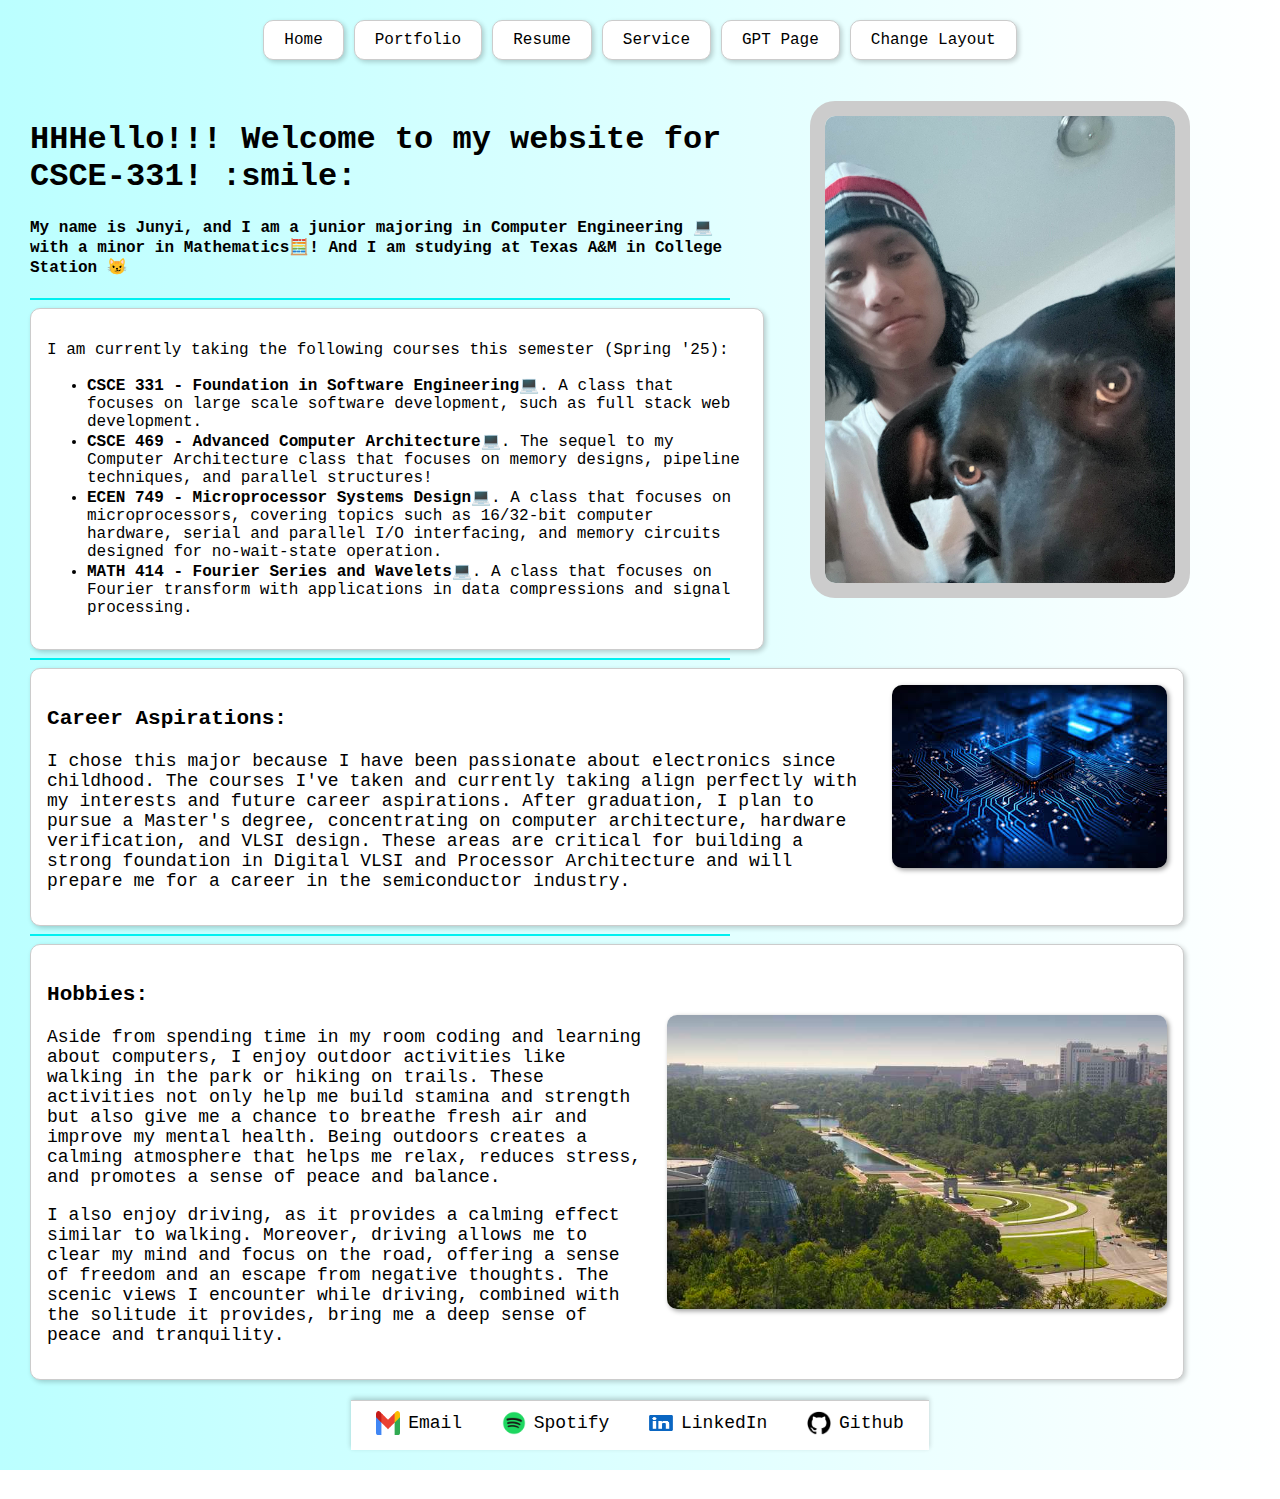
<file: index.html>
<!DOCTYPE html>
<html lang="en">
<head>
    <meta charset="UTF-8">
    <meta name="viewport" content="width=device-width, initial-scale=1.0">
    <title>Personal Website</title>
    <link rel="stylesheet" href="style1.css">
</head>
<body>
    <div class="container">
        <a href="index.html" class="button">Home</button>
        <a href="portfolio.html" class="button">Portfolio</a>
        <a href="qualifications.html" class="button">Resume</a>
        <a href="service.html" class="button">Service</a>
        <a href="genai.html" class="button">GPT Page</a>
        <a class="button">Change Layout</a>
    </div>
    <div class="content">
        <div class="description">
            <h1>HHHello!!! Welcome to my website for CSCE-331! :smile: </h1>
            <p><h4>
                My name is Junyi, and I am a junior majoring in Computer Engineering 💻 
                with a minor in Mathematics🧮! And I am studying at Texas A&M in College Station 😼
            </h4></p>
            <hr style="border: none; height: 2px; background-color: rgb(0, 240, 240);">
            <div class="class-box">
                <p>I am currently taking the following courses this semester (Spring '25): </p>
                <ul>
                    <li><b>CSCE 331 - Foundation in Software Engineering</b>💻.
                        A class that focuses on large scale software development, such as full stack web development.
                    </li>
                    <li><b>CSCE 469 - Advanced Computer Architecture</b>💻.
                        The sequel to my Computer Architecture class that focuses on memory designs, pipeline techniques, and parallel structures!
                    </li>
                    <li><b>ECEN 749 - Microprocessor Systems Design</b>💻.
                        A class that focuses on microprocessors, covering topics 
                        such as 16/32-bit computer hardware, serial and parallel I/O interfacing, and memory circuits designed for no-wait-state operation.
                    </li>
                    <li><b>MATH 414 - Fourier Series and Wavelets</b>💻.
                        A class that focuses on Fourier transform with applications in data compressions and signal processing.
                    </li>
                </ul>
            </div>
            <hr style="border: none; height: 2px; background-color: rgb(0, 240, 240);">
            <div class="text-box">
                <div class="text">
                    <h3>Career Aspirations: </h3>
                    <p>I chose this major because I have been passionate about electronics since childhood. The courses I've taken and currently taking
                        align perfectly with my interests and future career aspirations. 
                        After graduation, I plan to pursue a Master's degree, concentrating on computer architecture, hardware verification, and VLSI design. 
                        These areas are critical for building a strong foundation in Digital VLSI and Processor Architecture and will prepare me for a career in the semiconductor industry.
                    </p>
                </div>
                <div class="chip-picture">
                    <img src="pictures/vlsi_1.jpg" alt="chips">
                </div>
                
            </div>

            <hr style="border: none; height: 2px; background-color: rgb(0, 240, 240);">
            <div class="text-box">
                <div class="text">
                    <h3> Hobbies: </h3>
                    <p> Aside from spending time in my room coding and learning about computers, I enjoy outdoor activities like walking in the park or hiking on trails. 
                        These activities not only help me build stamina and strength but also give me a chance to breathe fresh air and improve my mental health. 
                        Being outdoors creates a calming atmosphere that helps me relax, reduces stress, and promotes a sense of peace and balance.
                    </p>
                    <p> I also enjoy driving, as it provides a calming effect similar to walking. Moreover, driving allows me to clear my mind and focus on the road, offering a sense of freedom and an escape from negative thoughts. 
                        The scenic views I encounter while driving, combined with the solitude it provides, bring me a deep sense of peace and tranquility.
                    </p>
                </div>
                <div class="park-picture">
                    <img src="pictures/park_2.jpg" alt="park">
                </div>
            </div>
        </div>
        <div class="selfie">
            <img src="pictures/selfie_3.jpg" alt="Me and my dog">
        </div>
    </div>
    
    <footer class="footer">
        <a href="mailto:junyiwu2003@tamu.edu" class="footer-link">
            <img src="pictures/gmail.png" alt="Email" class="footer-icon"> Email
        </a>
        <a href="https://open.spotify.com/user/31ppcyvsihp5edpzr3lbhz6igt5u?si=fc56ed82211a4e75" target="_blank" class="footer-link">
            <img src="pictures/spotify.png" alt="Spotify" class="footer-icon"> Spotify
        </a>
        <a href="https://www.linkedin.com/in/junyiwuuu" target="_blank" class="footer-link">
            <img src="pictures/linkedin.png" alt="LinkedIn" class="footer-icon"> LinkedIn
        </a>
        <a href="https://github.com/Taotao2003" target="_blank" class="footer-link">
            <img src="pictures/github.png" alt="github" class="footer-icon"> Github
        </a>
    </footer>
    
</body>
</html>
</file>
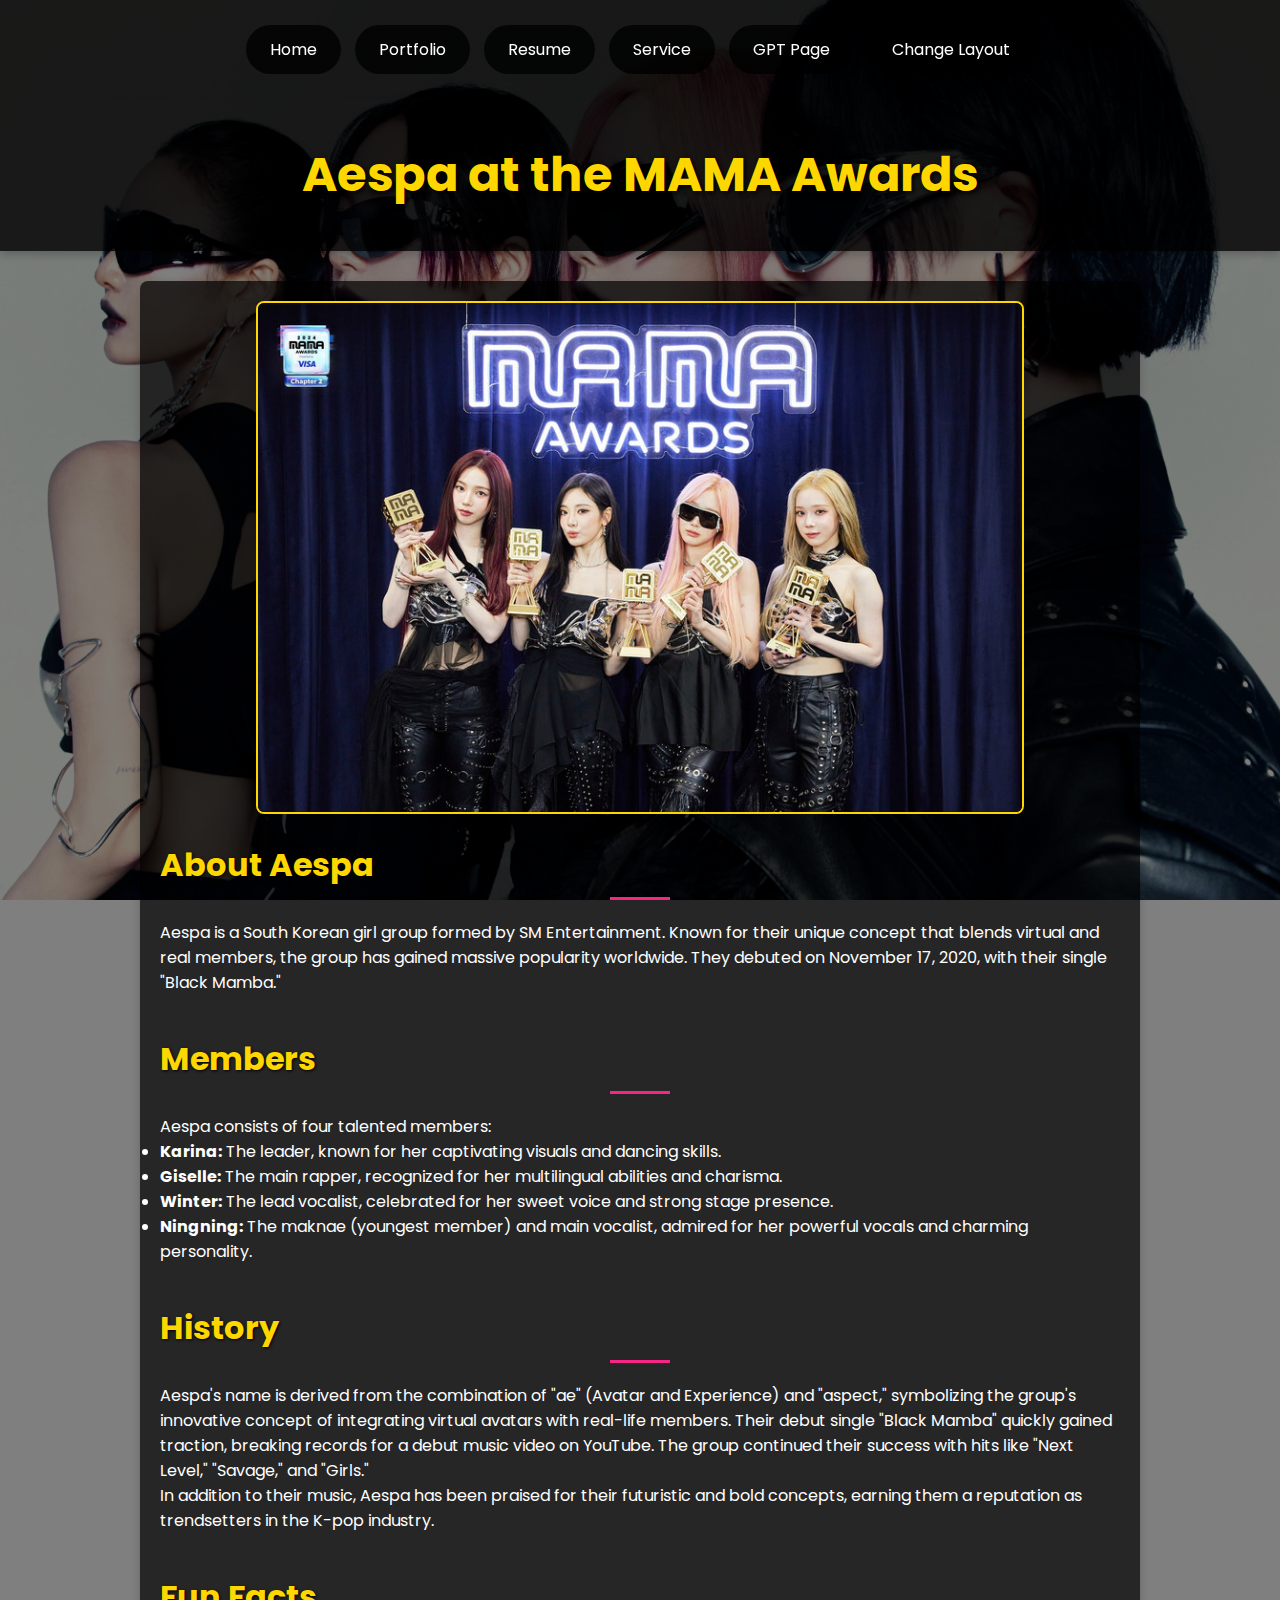
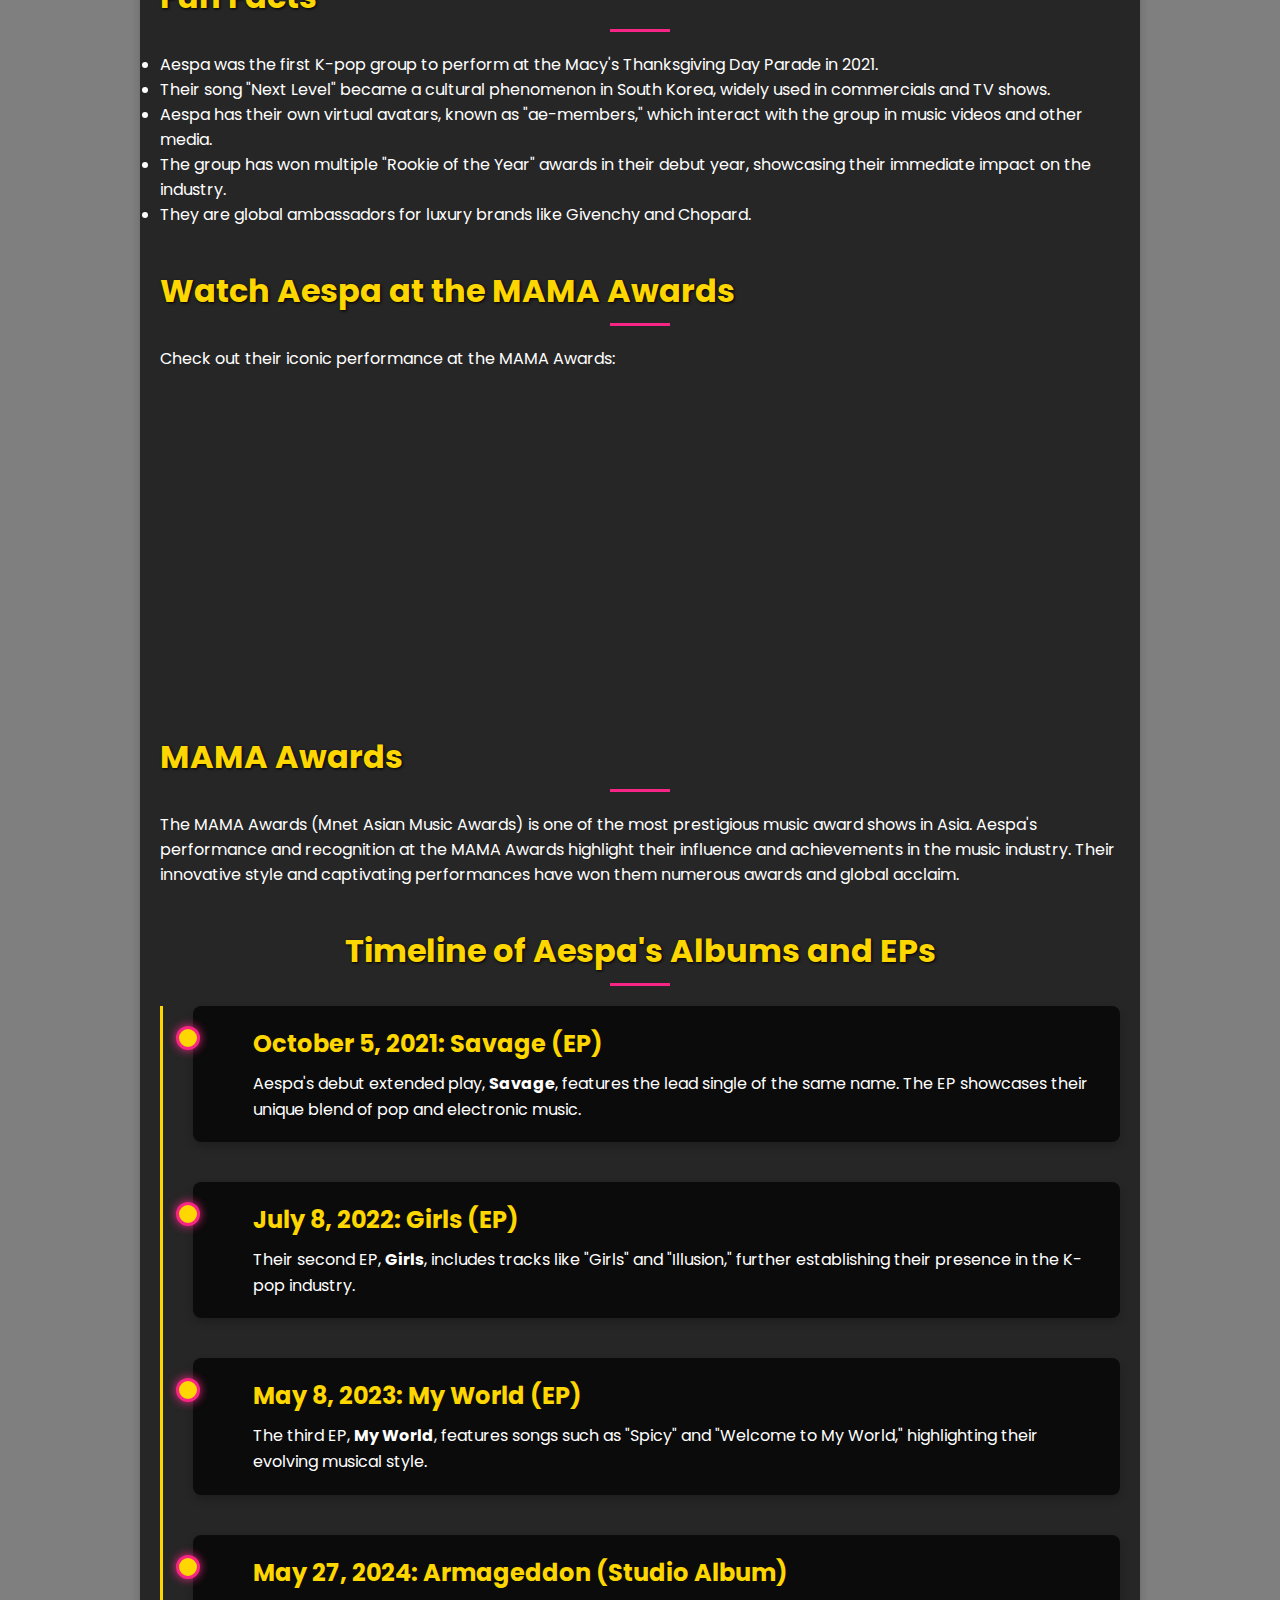
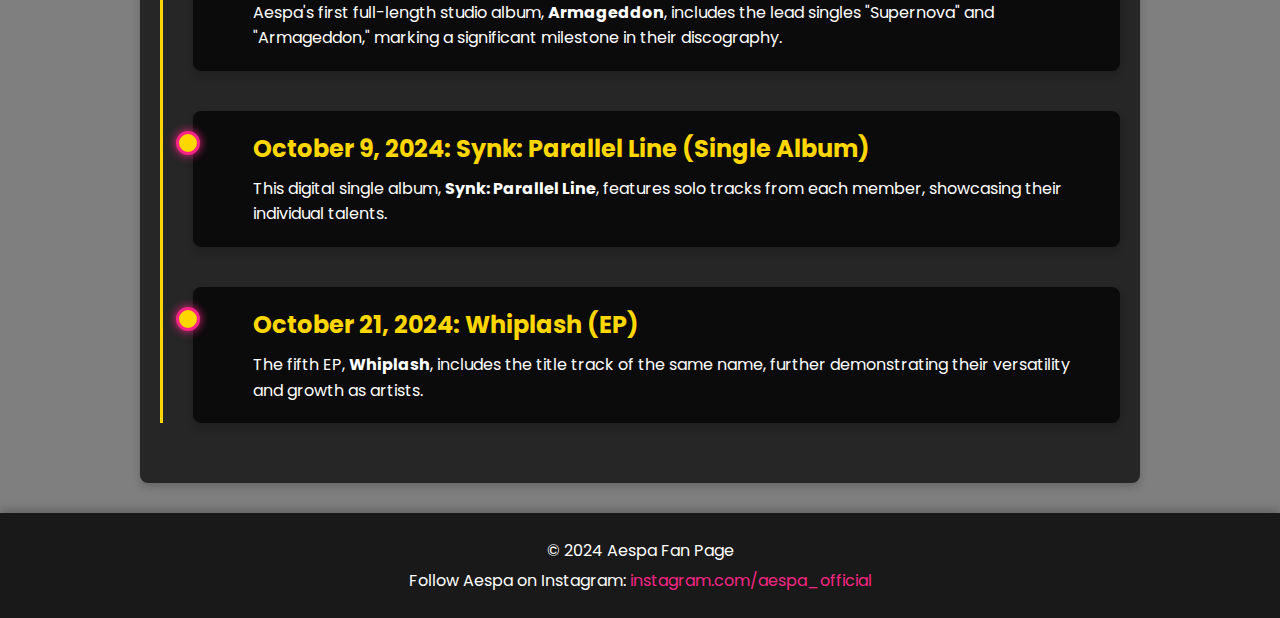
<file: genai.html>
<!DOCTYPE html>
<html lang="en">
<head>
    <meta charset="UTF-8">
    <meta name="viewport" content="width=device-width, initial-scale=1.0">
    <title>Aespa - MAMA Awards</title>
    <!-- Google Font -->
    <link href="https://fonts.googleapis.com/css2?family=Poppins:wght@300;400;600&display=swap" rel="stylesheet">

    <style>
        /* Root Variables for easy color/theme changes */
        :root {
            --bg-overlay-color: rgba(0, 0, 0, 0.7);  /* General overlay color */
            --accent-color: #FFD700;                 /* Golden accent color */
            --highlight-color: #F72585;              /* A bright pink/purple pop color */
            --text-color: #FFFFFF;                   /* Base text color */
            --header-bg-color: rgba(0, 0, 0, 0.8);   /* Header and footer background color */
            --button-bg-color: rgba(0, 0, 0, 0.8);   /* Button background color */
            --button-hover-color: rgba(68, 68, 68, 0.8);
            --timeline-bg-color: rgba(0, 0, 0, 0.7);
            --timeline-hover-color: rgba(68, 68, 68, 0.9);
            --box-shadow-color: rgba(0, 0, 0, 0.2);
        }

        /* Global Reset/Style */
        * {
            margin: 0;
            padding: 0;
            box-sizing: border-box;
        }

        body {
            font-family: 'Poppins', Arial, sans-serif;
            background: linear-gradient(
                rgba(0, 0, 0, 0.5),
                rgba(0, 0, 0, 0.5)
            ), url('pictures/aespa_whiplash.png') no-repeat center center fixed;
            background-size: cover;
            color: var(--text-color);
        }

        /* Navigation Container */
        .container {
            text-align: center;
            padding: 20px;
            background-color: var(--header-bg-color);
            position: sticky;
            top: 0;
            z-index: 999;
        }
        .container .button {
            margin: 5px;
            padding: 12px 24px;
            background-color: var(--button-bg-color);
            color: var(--text-color);
            text-decoration: none;
            border-radius: 50px;
            font-size: 1rem;
            display: inline-block;
            transition: background-color 0.3s ease, transform 0.3s ease;
        }
        .container .button:hover {
            background-color: var(--button-hover-color);
            transform: translateY(-2px);
        }

        /* Header */
        header {
            text-align: center;
            padding: 40px 20px;
            background-color: var(--header-bg-color);
            box-shadow: 0 4px 8px var(--box-shadow-color);
        }
        header h1 {
            margin: 0;
            font-size: 3rem;
            color: var(--accent-color);
            text-shadow: 2px 2px 5px #000000;
        }

        /* Main Content Area */
        main {
            max-width: 1000px;
            margin: 30px auto;
            padding: 20px;
            background: var(--bg-overlay-color);
            border-radius: 8px;
            box-shadow: 0 4px 8px var(--box-shadow-color);
            animation: fadeIn 1s ease;
        }

        @keyframes fadeIn {
            from {
                opacity: 0;
                transform: translateY(20px);
            }
            to {
                opacity: 1;
                transform: translateY(0);
            }
        }

        section {
            margin-bottom: 40px;
        }

        h2 {
            font-size: 2rem;
            margin-bottom: 20px;
            color: var(--accent-color);
            text-shadow: 1px 1px 3px #000000;
            position: relative;
        }
        h2:after {
            content: '';
            display: block;
            width: 60px;
            height: 3px;
            background: var(--highlight-color);
            margin-top: 8px;
            margin-left: auto;
            margin-right: auto;
        }

        /* Image Container */
        .image-container {
            text-align: center;
            margin-bottom: 20px;
        }
        .image-container img {
            max-width: 80%;
            border-radius: 8px;
            border: 2px solid var(--accent-color);
            transition: transform 0.3s ease;
        }
        .image-container img:hover {
            transform: scale(1.02);
        }

        /* Footer */
        footer {
            text-align: center;
            padding: 20px;
            background-color: var(--header-bg-color);
            color: var(--text-color);
            box-shadow: 0 -4px 8px var(--box-shadow-color);
        }
        footer p {
            margin: 5px 0;
        }
        footer a {
            color: var(--highlight-color);
            text-decoration: none;
            transition: color 0.3s ease;
        }
        footer a:hover {
            text-decoration: underline;
        }

        /* Timeline */
        .timeline-container {
            position: relative;
            margin: 20px 0;
            padding-left: 30px;
            border-left: 3px solid var(--accent-color);
        }
        .timeline-event {
            position: relative;
            margin-bottom: 40px;
            padding: 20px 20px 20px 60px;
            background: var(--timeline-bg-color);
            border-radius: 8px;
            box-shadow: 0 4px 8px var(--box-shadow-color);
            transition: background 0.3s ease, transform 0.3s ease;
        }
        .timeline-event:hover {
            background: var(--timeline-hover-color);
            transform: scale(1.02);
        }
        .timeline-dot {
            position: absolute;
            top: 20px;
            left: -17px;
            width: 24px;
            height: 24px;
            background: var(--accent-color);
            border: 3px solid var(--highlight-color);
            border-radius: 50%;
            box-shadow: 0 0 10px var(--highlight-color);
        }
        .timeline-event h3 {
            margin: 0 0 10px 0;
            font-size: 1.5rem;
            color: var(--accent-color);
        }
        .timeline-event p {
            margin: 0;
            font-size: 1rem;
            line-height: 1.6;
        }

        /* Responsive Design */
        @media (max-width: 768px) {
            main {
                padding: 15px;
            }
            header h1 {
                font-size: 2rem;
            }
            .container .button {
                margin: 5px 0;
            }
            .image-container img {
                max-width: 100%;
            }
            section {
                margin-bottom: 30px;
            }
        }
    </style>
</head>
<body>

<!-- Navigation -->
<div class="container">
    <a href="index.html" class="button">Home</a>
    <a href="portfolio.html" class="button">Portfolio</a>
    <a href="qualifications.html" class="button">Resume</a>
    <a href="service.html" class="button">Service</a>
    <a href="genai.html" class="button">GPT Page</a>
    <a class="button">Change Layout</a>
</div>

<!-- Header -->
<header>
    <h1>Aespa at the MAMA Awards</h1>
</header>

<!-- Main Content -->
<main>
    <div class="image-container">
        <img src="pictures/aespa_mama2.jpeg" alt="Aespa at MAMA Awards">
    </div>

    <section>
        <h2>About Aespa</h2>
        <p>Aespa is a South Korean girl group formed by SM Entertainment. Known for their unique concept that blends virtual and real members, the group has gained massive popularity worldwide. They debuted on November 17, 2020, with their single "Black Mamba."</p>
    </section>

    <section>
        <h2>Members</h2>
        <p>Aespa consists of four talented members:</p>
        <ul>
            <li><strong>Karina:</strong> The leader, known for her captivating visuals and dancing skills.</li>
            <li><strong>Giselle:</strong> The main rapper, recognized for her multilingual abilities and charisma.</li>
            <li><strong>Winter:</strong> The lead vocalist, celebrated for her sweet voice and strong stage presence.</li>
            <li><strong>Ningning:</strong> The maknae (youngest member) and main vocalist, admired for her powerful vocals and charming personality.</li>
        </ul>
    </section>

    <section>
        <h2>History</h2>
        <p>Aespa's name is derived from the combination of "ae" (Avatar and Experience) and "aspect," symbolizing the group's innovative concept of integrating virtual avatars with real-life members. Their debut single "Black Mamba" quickly gained traction, breaking records for a debut music video on YouTube. The group continued their success with hits like "Next Level," "Savage," and "Girls."</p>
        <p>In addition to their music, Aespa has been praised for their futuristic and bold concepts, earning them a reputation as trendsetters in the K-pop industry.</p>
    </section>

    <section>
        <h2>Fun Facts</h2>
        <ul>
            <li>Aespa was the first K-pop group to perform at the Macy's Thanksgiving Day Parade in 2021.</li>
            <li>Their song "Next Level" became a cultural phenomenon in South Korea, widely used in commercials and TV shows.</li>
            <li>Aespa has their own virtual avatars, known as "ae-members," which interact with the group in music videos and other media.</li>
            <li>The group has won multiple "Rookie of the Year" awards in their debut year, showcasing their immediate impact on the industry.</li>
            <li>They are global ambassadors for luxury brands like Givenchy and Chopard.</li>
        </ul>
    </section>

    <section>
        <h2>Watch Aespa at the MAMA Awards</h2>
        <p>Check out their iconic performance at the MAMA Awards:</p>
        <div style="text-align:center;">
            <iframe 
                width="560" 
                height="315" 
                src="https://www.youtube.com/embed/QB7eaAAIZAU" 
                title="YouTube video player" 
                frameborder="0" 
                allow="accelerometer; autoplay; clipboard-write; encrypted-media; gyroscope; picture-in-picture; web-share" 
                allowfullscreen>
            </iframe>
        </div>
    </section>

    <section>
        <h2>MAMA Awards</h2>
        <p>The MAMA Awards (Mnet Asian Music Awards) is one of the most prestigious music award shows in Asia. Aespa's performance and recognition at the MAMA Awards highlight their influence and achievements in the music industry. Their innovative style and captivating performances have won them numerous awards and global acclaim.</p>
    </section>

    <!-- Timeline -->
    <section>
        <h2 style="text-align: center; margin-bottom: 20px;">Timeline of Aespa's Albums and EPs</h2>
        <div class="timeline-container">
            <div class="timeline-event">
                <div class="timeline-dot"></div>
                <h3>October 5, 2021: Savage (EP)</h3>
                <p>Aespa's debut extended play, <strong>Savage</strong>, features the lead single of the same name. The EP showcases their unique blend of pop and electronic music.</p>
            </div>
            <div class="timeline-event">
                <div class="timeline-dot"></div>
                <h3>July 8, 2022: Girls (EP)</h3>
                <p>Their second EP, <strong>Girls</strong>, includes tracks like "Girls" and "Illusion," further establishing their presence in the K-pop industry.</p>
            </div>
            <div class="timeline-event">
                <div class="timeline-dot"></div>
                <h3>May 8, 2023: My World (EP)</h3>
                <p>The third EP, <strong>My World</strong>, features songs such as "Spicy" and "Welcome to My World," highlighting their evolving musical style.</p>
            </div>
            <div class="timeline-event">
                <div class="timeline-dot"></div>
                <h3>May 27, 2024: Armageddon (Studio Album)</h3>
                <p>Aespa's first full-length studio album, <strong>Armageddon</strong>, includes the lead singles "Supernova" and "Armageddon," marking a significant milestone in their discography.</p>
            </div>
            <div class="timeline-event">
                <div class="timeline-dot"></div>
                <h3>October 9, 2024: Synk: Parallel Line (Single Album)</h3>
                <p>This digital single album, <strong>Synk: Parallel Line</strong>, features solo tracks from each member, showcasing their individual talents.</p>
            </div>
            <div class="timeline-event">
                <div class="timeline-dot"></div>
                <h3>October 21, 2024: Whiplash (EP)</h3>
                <p>The fifth EP, <strong>Whiplash</strong>, includes the title track of the same name, further demonstrating their versatility and growth as artists.</p>
            </div>
        </div>
    </section>
</main>

<!-- Footer -->
<footer>
    <p>&copy; 2024 Aespa Fan Page</p>
    <p>Follow Aespa on Instagram: 
        <a href="https://www.instagram.com/aespa_official/" target="_blank">instagram.com/aespa_official</a>
    </p>
</footer>

</body>
</html>
</file>
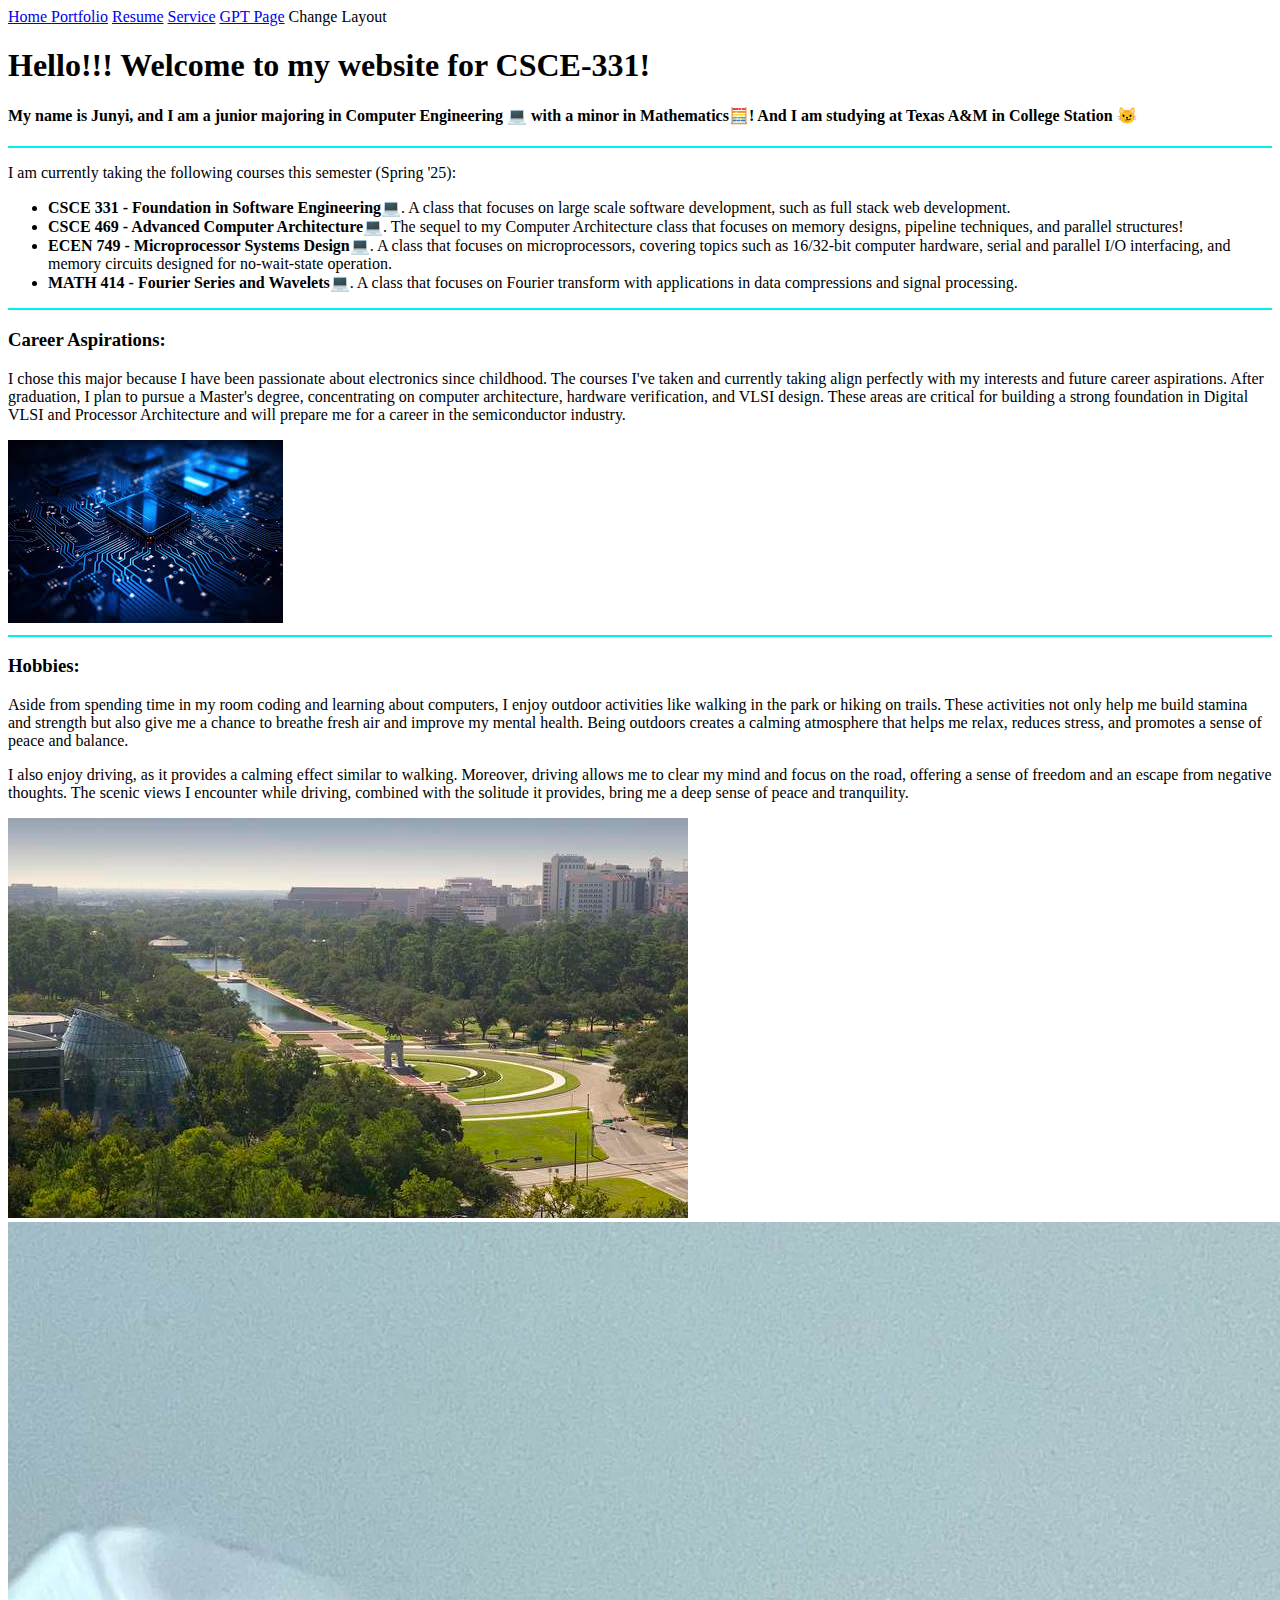
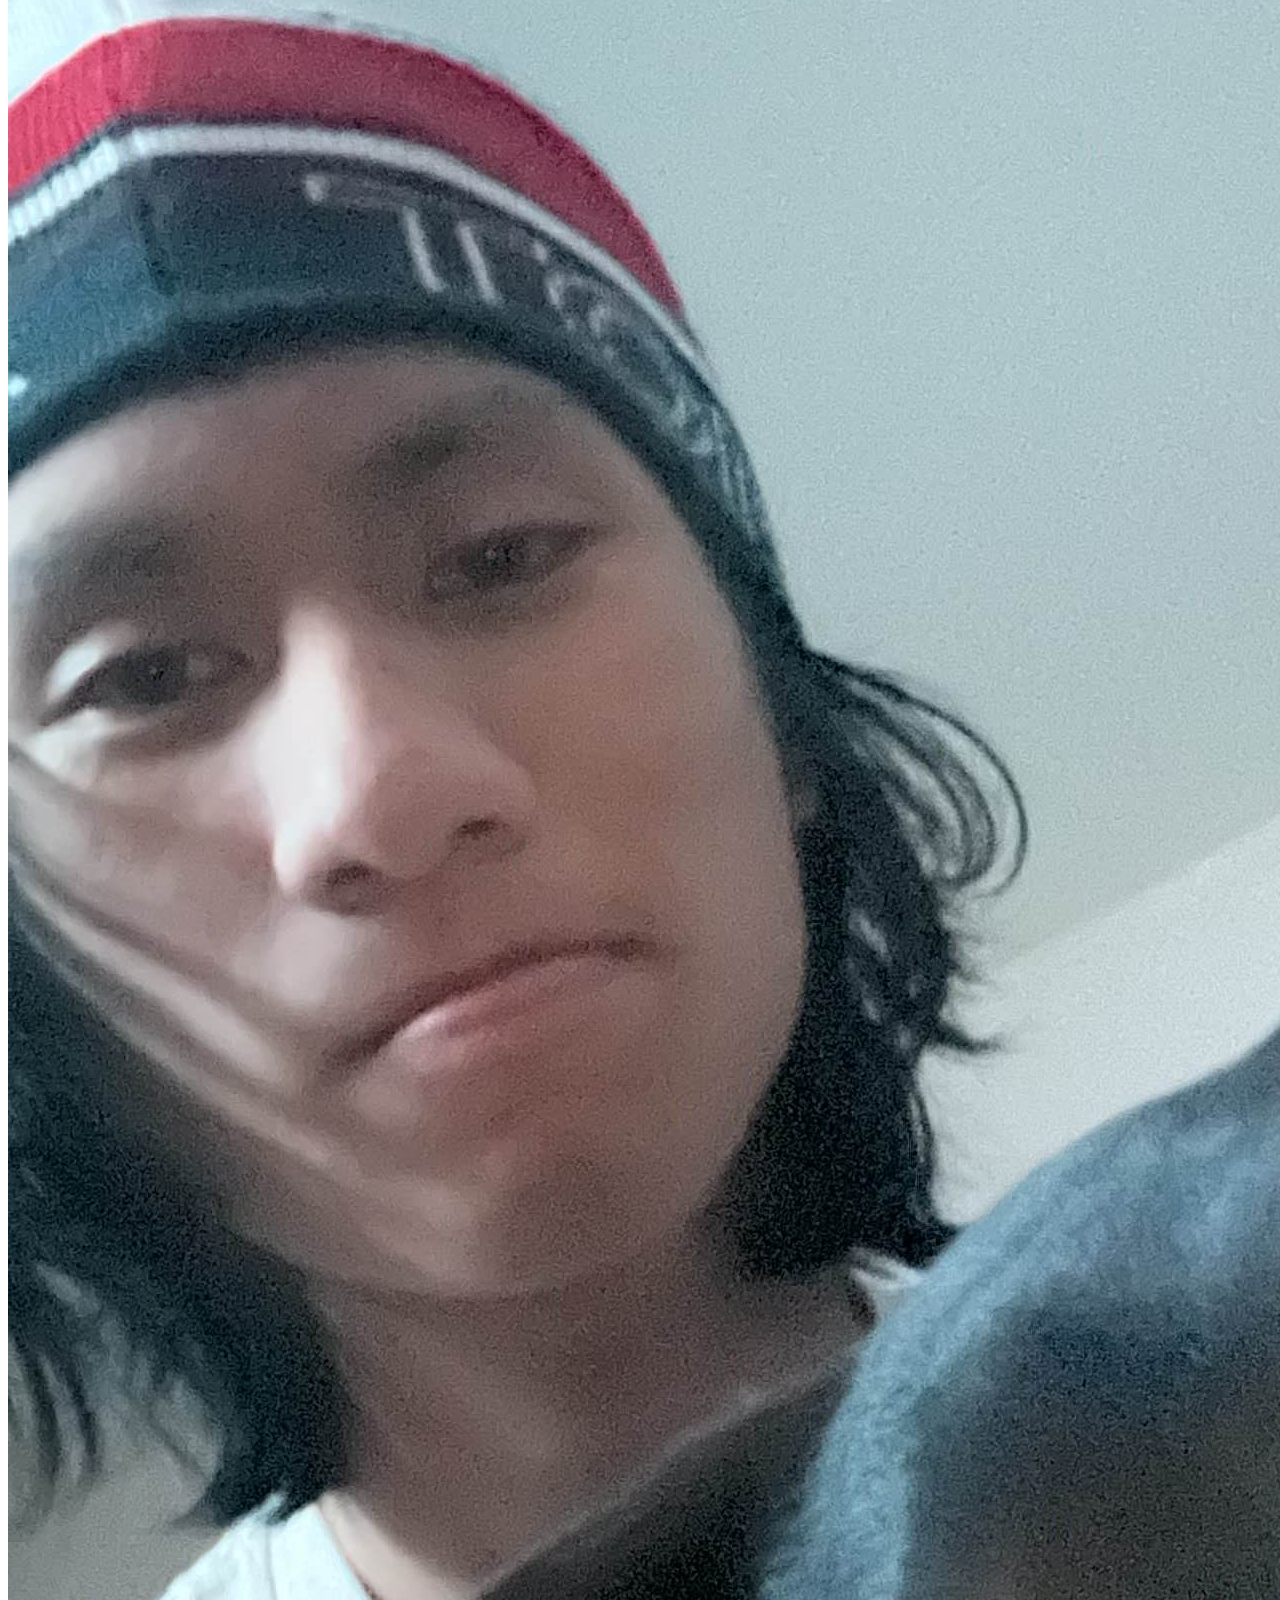
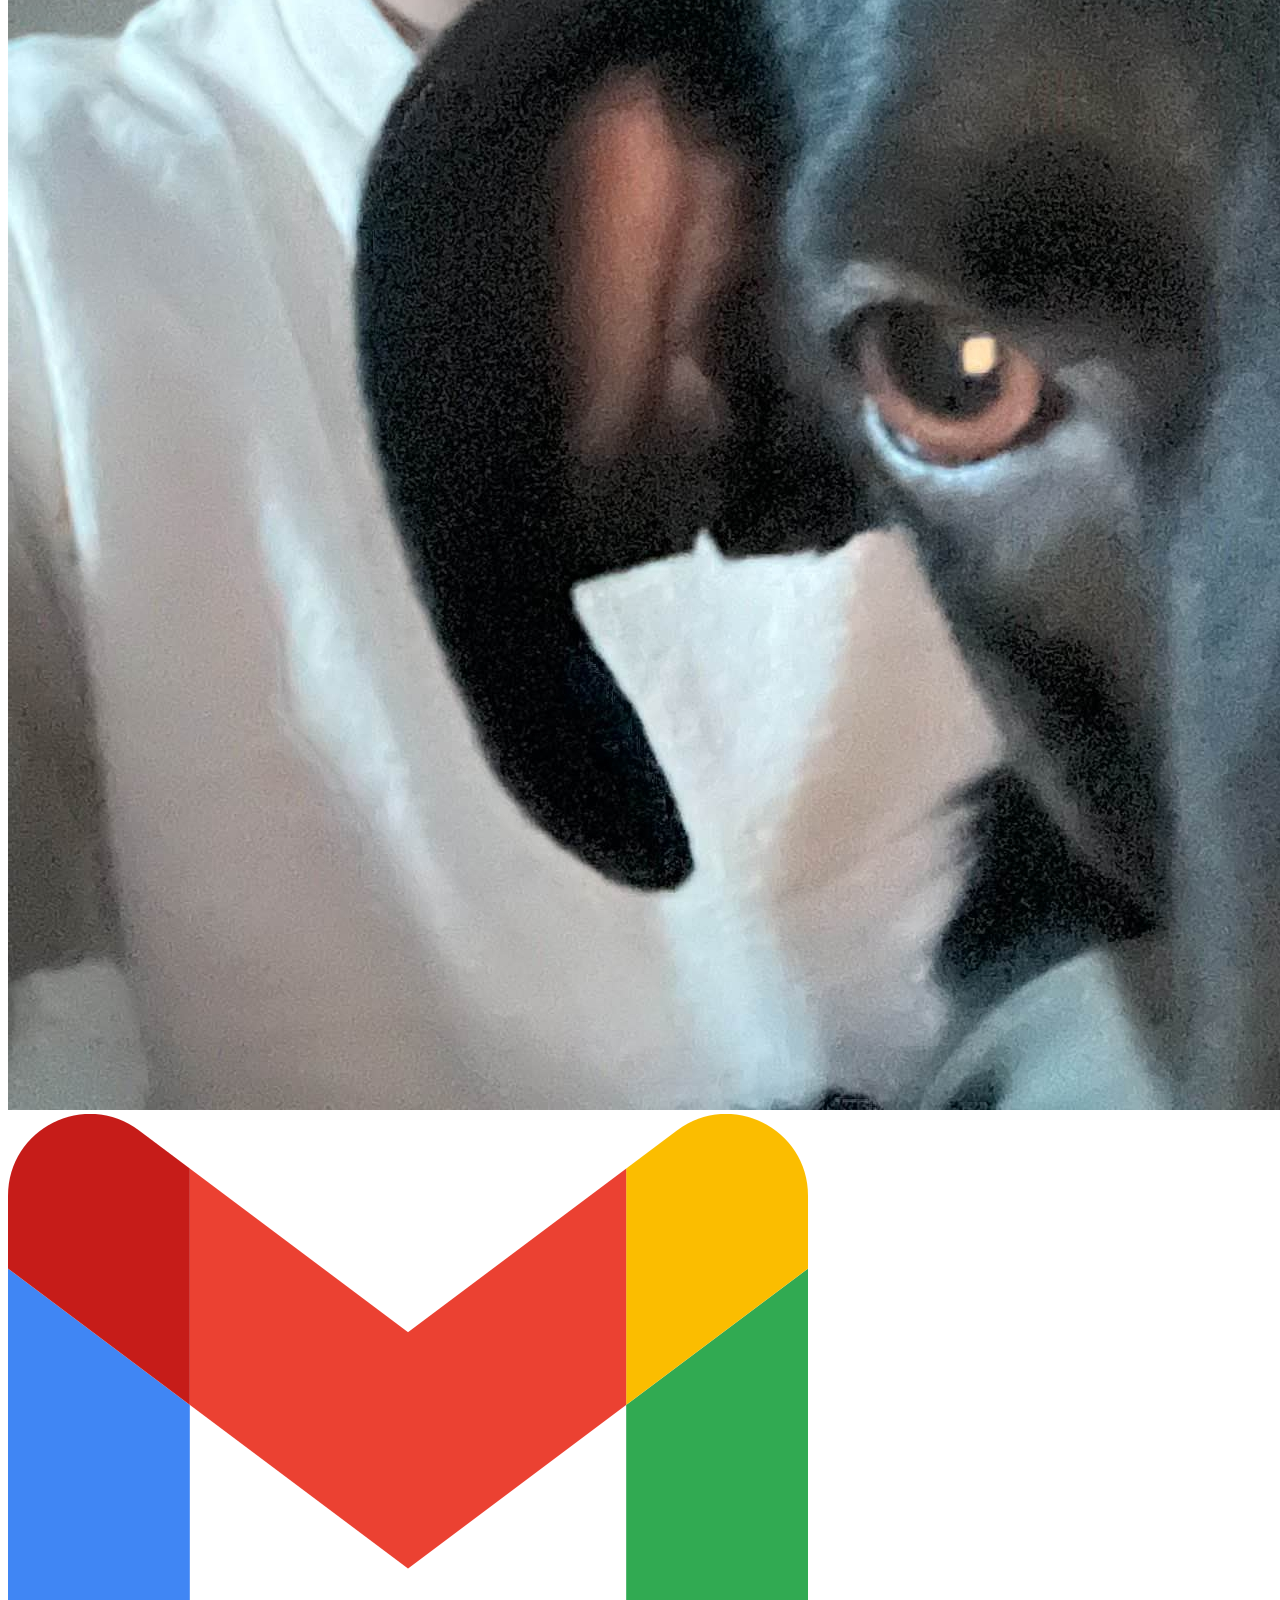
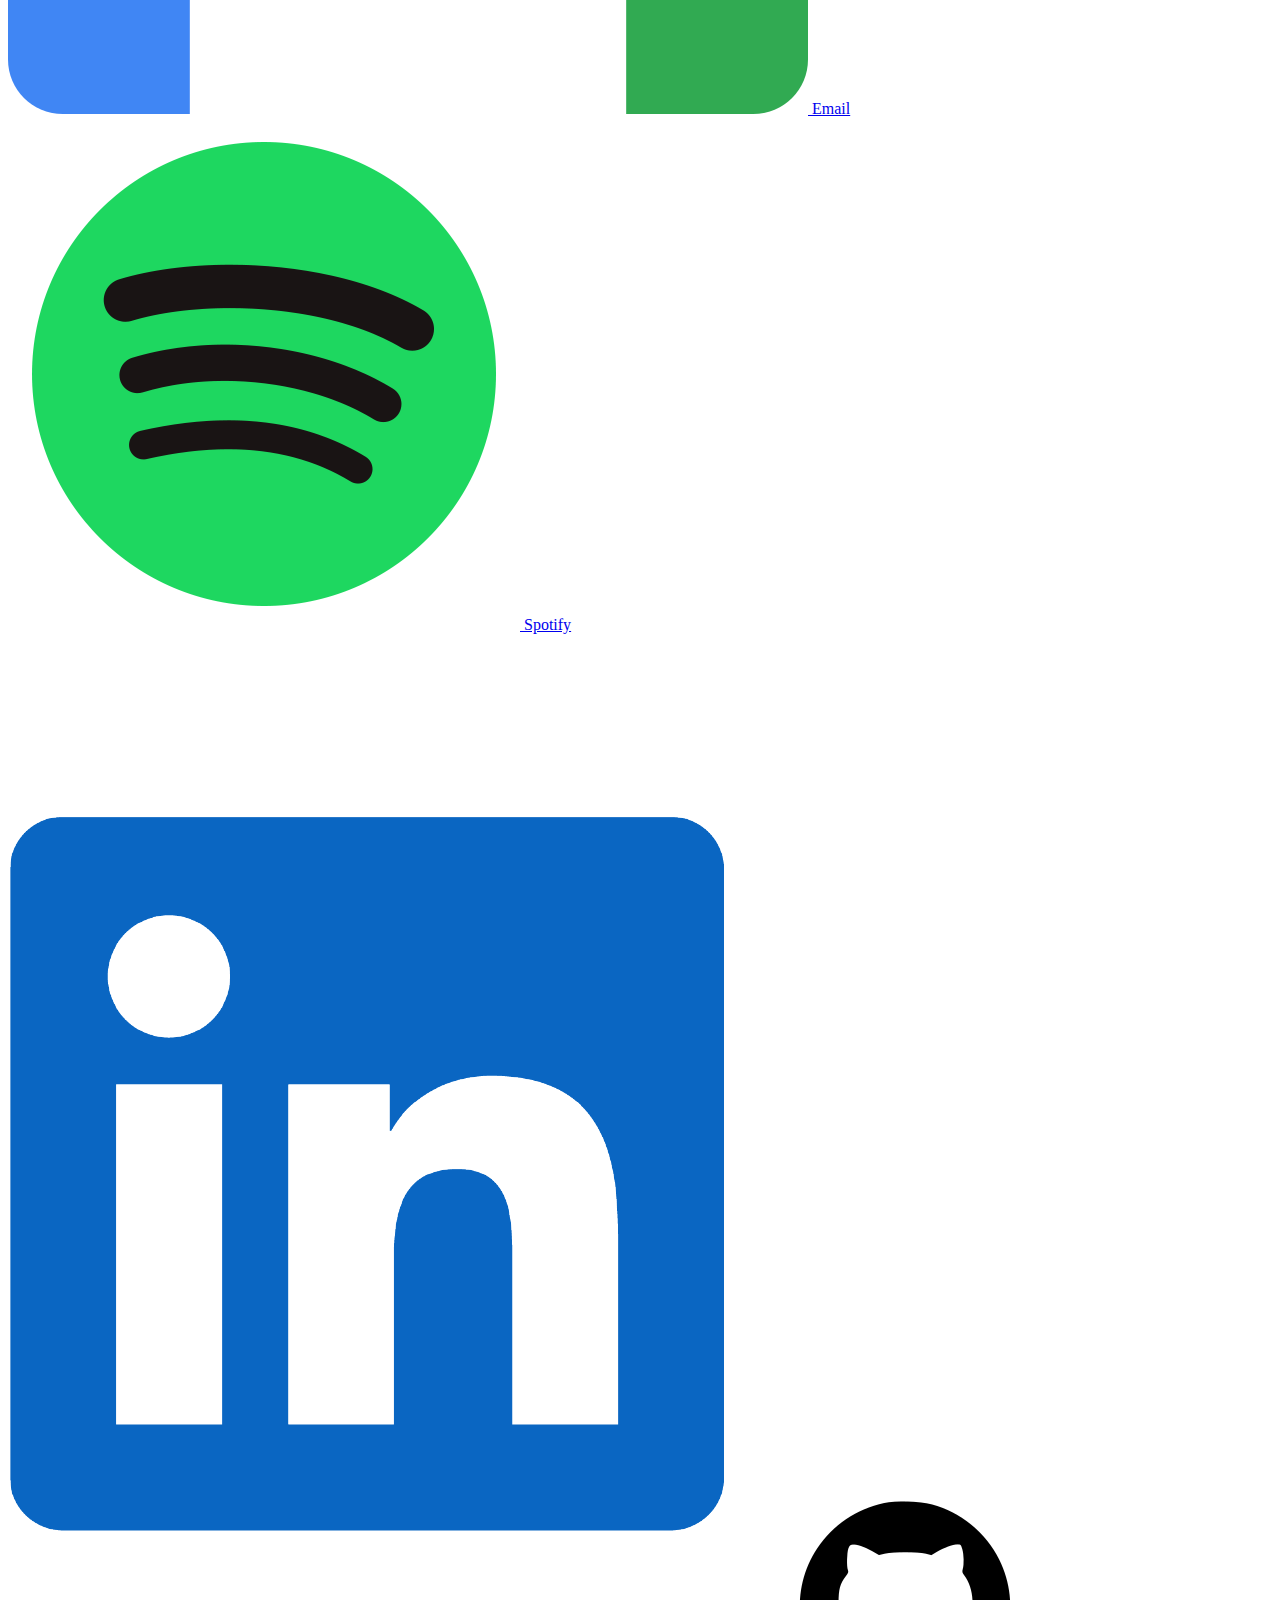
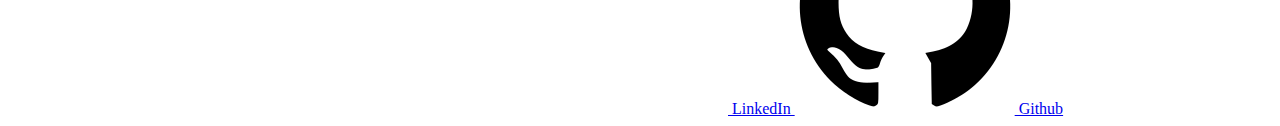
<file: index_HTML.html>
<!DOCTYPE html>
<html lang="en">
<head>
    <meta charset="UTF-8">
    <meta name="viewport" content="width=device-width, initial-scale=1.0">
    <title>Personal Website</title>
    <!-- <link rel="stylesheet" href="style1.css"> -->
</head>
<body>
    <div class="container">
        <a href="index_HTML.html" class="button">Home</button>
        <a href="portfolio_HTML.html" class="button">Portfolio</a>
        <a href="qualifications_HTML.html" class="button">Resume</a>
        <a href="service_HTML.html" class="button">Service</a>
        <a href="genai.html" class="button">GPT Page</a>
        <a class="button">Change Layout</a>
    </div>
    <div class="content">
        <div class="description">
            <h1>Hello!!! Welcome to my website for CSCE-331!</h1>
            <p><h4>
                My name is Junyi, and I am a junior majoring in Computer Engineering 💻 
                with a minor in Mathematics🧮! And I am studying at Texas A&M in College Station 😼
            </h4></p>
            <hr style="border: none; height: 2px; background-color: rgb(0, 240, 240);">
            <div class="class-box">
                <p>I am currently taking the following courses this semester (Spring '25): </p>
                <ul>
                    <li><b>CSCE 331 - Foundation in Software Engineering</b>💻.
                        A class that focuses on large scale software development, such as full stack web development.
                    </li>
                    <li><b>CSCE 469 - Advanced Computer Architecture</b>💻.
                        The sequel to my Computer Architecture class that focuses on memory designs, pipeline techniques, and parallel structures!
                    </li>
                    <li><b>ECEN 749 - Microprocessor Systems Design</b>💻.
                        A class that focuses on microprocessors, covering topics 
                        such as 16/32-bit computer hardware, serial and parallel I/O interfacing, and memory circuits designed for no-wait-state operation.
                    </li>
                    <li><b>MATH 414 - Fourier Series and Wavelets</b>💻.
                        A class that focuses on Fourier transform with applications in data compressions and signal processing.
                    </li>
                </ul>
            </div>
            <hr style="border: none; height: 2px; background-color: rgb(0, 240, 240);">
            <div class="text-box">
                <div class="text">
                    <h3>Career Aspirations: </h3>
                    <p>I chose this major because I have been passionate about electronics since childhood. The courses I've taken and currently taking
                        align perfectly with my interests and future career aspirations. 
                        After graduation, I plan to pursue a Master's degree, concentrating on computer architecture, hardware verification, and VLSI design. 
                        These areas are critical for building a strong foundation in Digital VLSI and Processor Architecture and will prepare me for a career in the semiconductor industry.
                    </p>
                </div>
                <div class="chip-picture">
                    <img src="pictures/vlsi_1.jpg" alt="chips">
                </div>
                
            </div>

            <hr style="border: none; height: 2px; background-color: rgb(0, 240, 240);">
            <div class="text-box">
                <div class="text">
                    <h3> Hobbies: </h3>
                    <p> Aside from spending time in my room coding and learning about computers, I enjoy outdoor activities like walking in the park or hiking on trails. 
                        These activities not only help me build stamina and strength but also give me a chance to breathe fresh air and improve my mental health. 
                        Being outdoors creates a calming atmosphere that helps me relax, reduces stress, and promotes a sense of peace and balance.
                    </p>
                    <p> I also enjoy driving, as it provides a calming effect similar to walking. Moreover, driving allows me to clear my mind and focus on the road, offering a sense of freedom and an escape from negative thoughts. 
                        The scenic views I encounter while driving, combined with the solitude it provides, bring me a deep sense of peace and tranquility.
                    </p>
                </div>
                <div class="park-picture">
                    <img src="pictures/park_2.jpg" alt="park">
                </div>
            </div>
        </div>
        <div class="selfie">
            <img src="pictures/selfie_3.jpg" alt="Me and my dog">
        </div>
    </div>
    
    <footer class="footer">
        <a href="mailto:junyiwu2003@tamu.edu" class="footer-link">
            <img src="pictures/gmail.png" alt="Email" class="footer-icon"> Email
        </a>
        <a href="https://open.spotify.com/user/31ppcyvsihp5edpzr3lbhz6igt5u?si=fc56ed82211a4e75" target="_blank" class="footer-link">
            <img src="pictures/spotify.png" alt="Spotify" class="footer-icon"> Spotify
        </a>
        <a href="https://www.linkedin.com/in/junyiwuuu" target="_blank" class="footer-link">
            <img src="pictures/linkedin.png" alt="LinkedIn" class="footer-icon"> LinkedIn
        </a>
        <a href="https://github.com/Taotao2003" target="_blank" class="footer-link">
            <img src="pictures/github.png" alt="github" class="footer-icon"> Github
        </a>
    </footer>
    
</body>
</html>
</file>
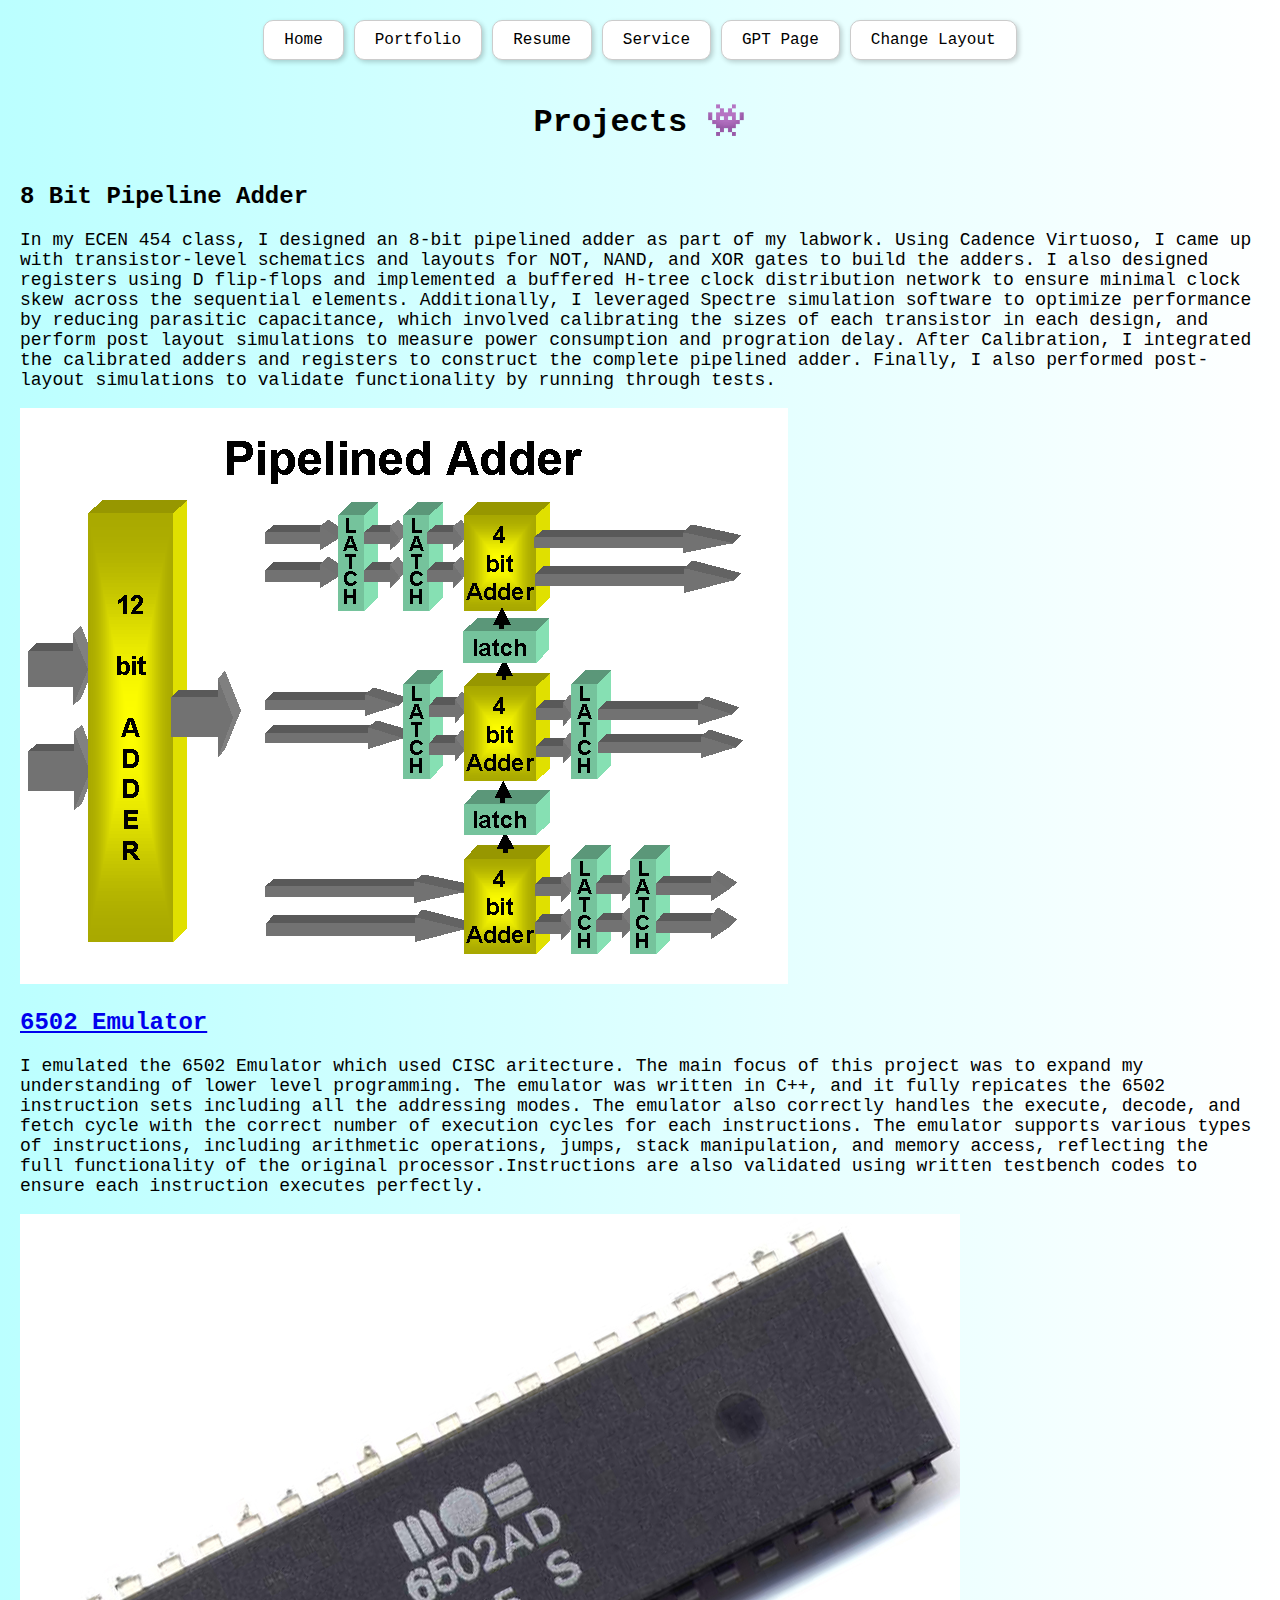
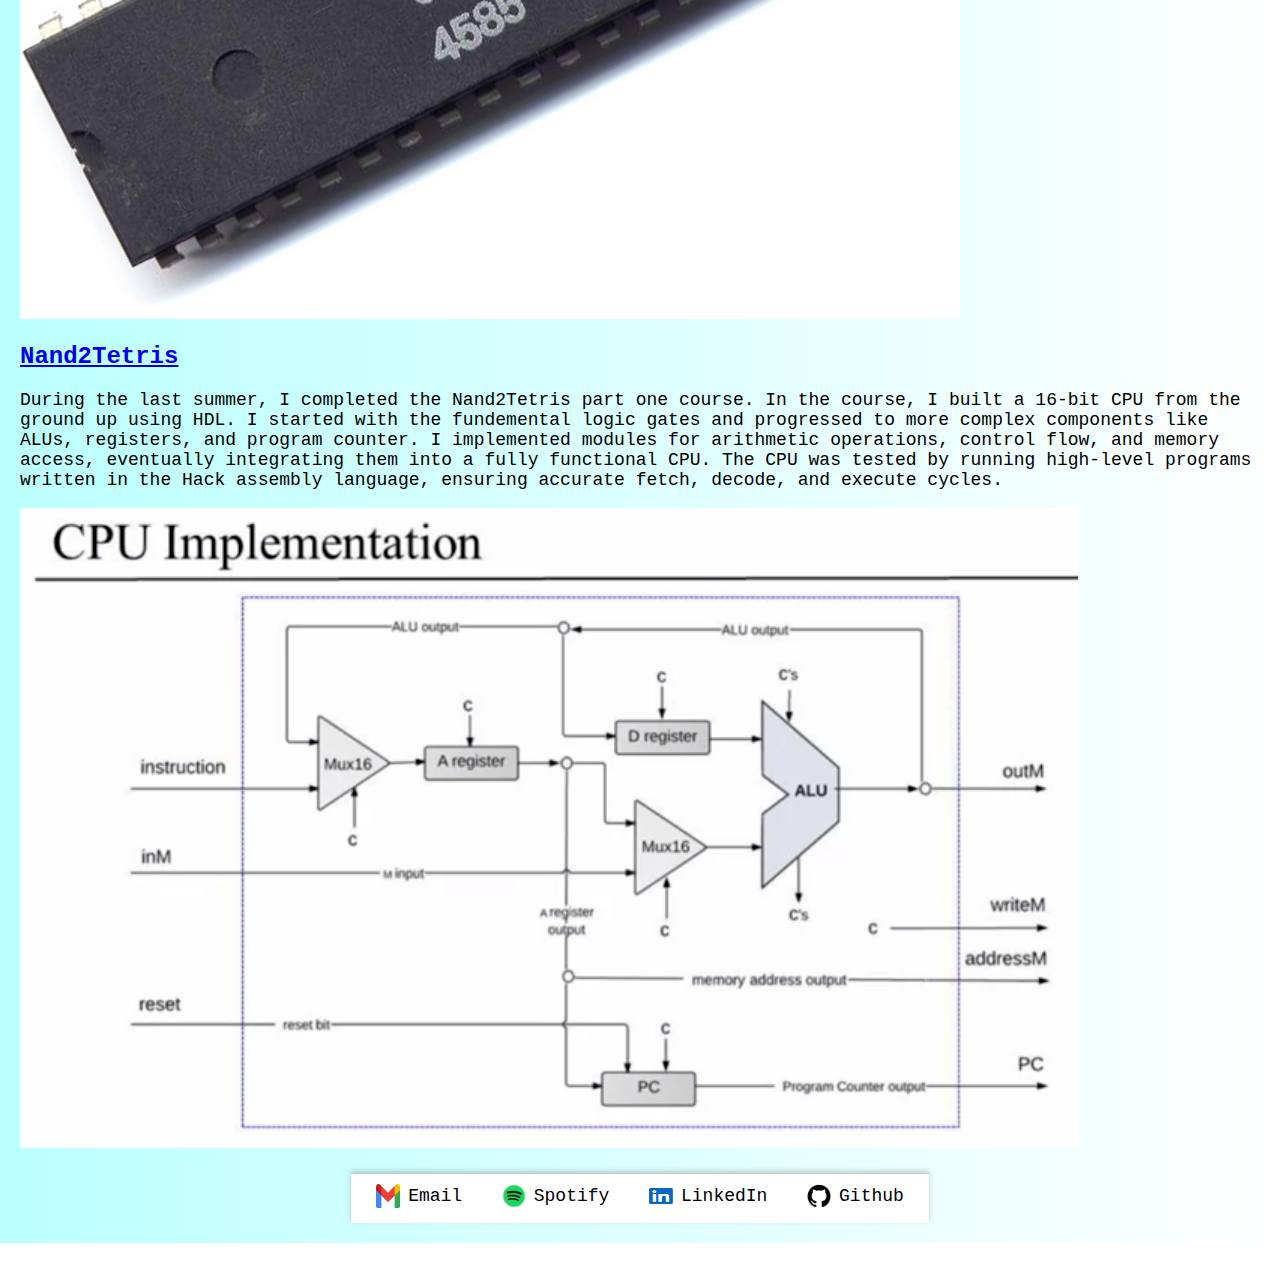
<file: portfolio.html>
<!DOCTYPE html>
<html lang="en">
<head>
    <meta charset="UTF-8">
    <meta name="viewport" content="width=device-width, initial-scale=1.0">
    <title>Portfolio Page</title>
    <link rel="stylesheet" href="style1.css">
</head>
<body>
    <div class="container">
        <a href="index.html" class="button">Home</button>
        <a href="portfolio.html" class="button">Portfolio</a>
        <a href="qualifications.html" class="button">Resume</a>
        <a href="service.html" class="button">Service</a>
        <a href="genai.html" class="button">GPT Page</a>
        <a class="button">Change Layout</a>
    </div>

    <header>
        <h1>Projects 👾</h1>
    </header>

    <div class="rows">
        <div class="row">
            <h2>8 Bit Pipeline Adder</h2>
            <p class="text">In my ECEN 454 class, I designed an 8-bit pipelined adder as part of my labwork. Using Cadence Virtuoso, 
                I came up with transistor-level schematics and layouts for NOT, NAND, and XOR gates to build the adders.
                I also designed registers using D flip-flops and implemented a buffered H-tree clock distribution network 
                to ensure minimal clock skew across the sequential elements.
                Additionally, I leveraged Spectre simulation software to optimize performance by reducing parasitic capacitance, 
                which involved calibrating the sizes of each transistor in each design, and perform post layout simulations to 
                measure power consumption and progration delay.
                After Calibration, I integrated the calibrated adders and registers to construct the complete pipelined adder.
                Finally, I also performed post-layout simulations to validate functionality by running through tests.
            </p>
            <div class="adder-picture">
                <img src="pictures/adder.jpg" alt="adder">
            </div>
        </div>

        <div class="row">
            <h2><a href="https://en.wikipedia.org/wiki/MOS_Technology_6502">6502 Emulator</a></h2>
            <p class="text">
                I emulated the 6502 Emulator which used CISC aritecture. The main focus of this project was to expand my understanding of 
                lower level programming. The emulator was written in C++, and it fully repicates the 6502 instruction sets including 
                all the addressing modes. The emulator also correctly handles the execute, decode, and fetch cycle with the correct number of 
                execution cycles for each instructions. 
                The emulator supports various types of instructions, including arithmetic operations, jumps, stack manipulation, 
                and memory access, reflecting the full functionality of the original processor.Instructions are also validated using written testbench codes to ensure each instruction
                executes perfectly. 
            </p>
            <div class="m6502-picture">
                <img src="pictures/6502.jpg" alt="6502">
            </div>
        </div>

        <div class="row">
            <h2><a href="https://www.nand2tetris.org/">Nand2Tetris</a></h2>
            <p class="text">
                During the last summer, I completed the Nand2Tetris part one course. In the course, I built a 16-bit CPU from the ground up using HDL.
                I started with the fundemental logic gates and progressed to more complex components like ALUs, registers, and program counter.
                I implemented modules for arithmetic operations, control flow, and memory access, eventually integrating them into a fully functional CPU.
                The CPU was tested by running high-level programs written in the Hack assembly language, ensuring accurate fetch, decode, and execute cycles.  
            </p>
            <div class="nand2-picture">
                <img src="pictures/nand2.png" alt="nand">
            </div>
        </div>
    </div>
    
    <footer class="footer">
        <a href="mailto:junyiwu2003@tamu.edu" class="footer-link">
            <img src="pictures/gmail.png" alt="Email" class="footer-icon"> Email
        </a>
        <a href="https://open.spotify.com/user/31ppcyvsihp5edpzr3lbhz6igt5u?si=fc56ed82211a4e75" target="_blank" class="footer-link">
            <img src="pictures/spotify.png" alt="Spotify" class="footer-icon"> Spotify
        </a>
        <a href="https://www.linkedin.com/in/junyiwuuu" target="_blank" class="footer-link">
            <img src="pictures/linkedin.png" alt="LinkedIn" class="footer-icon"> LinkedIn
        </a>
        <a href="https://github.com/Taotao2003" target="_blank" class="footer-link">
            <img src="pictures/github.png" alt="github" class="footer-icon"> Github
        </a>
    </footer>

</body>
</html>
</file>
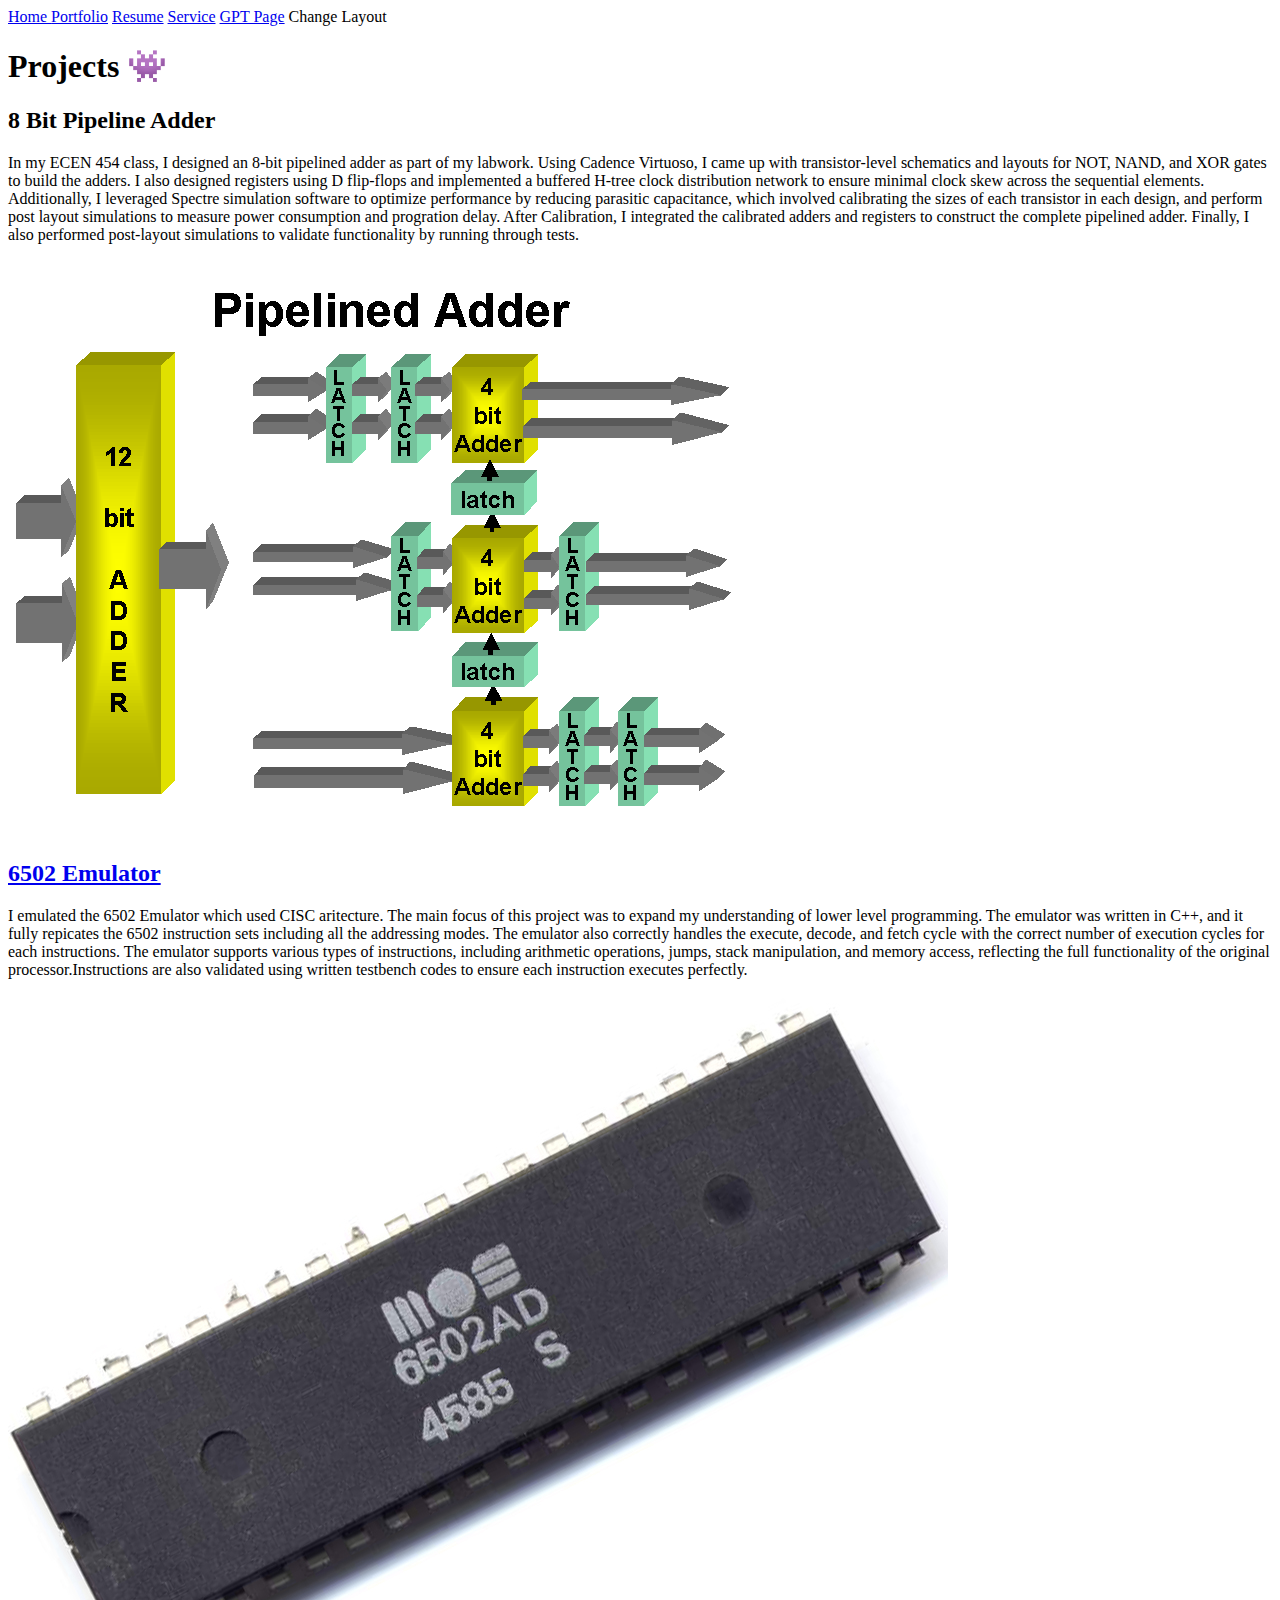
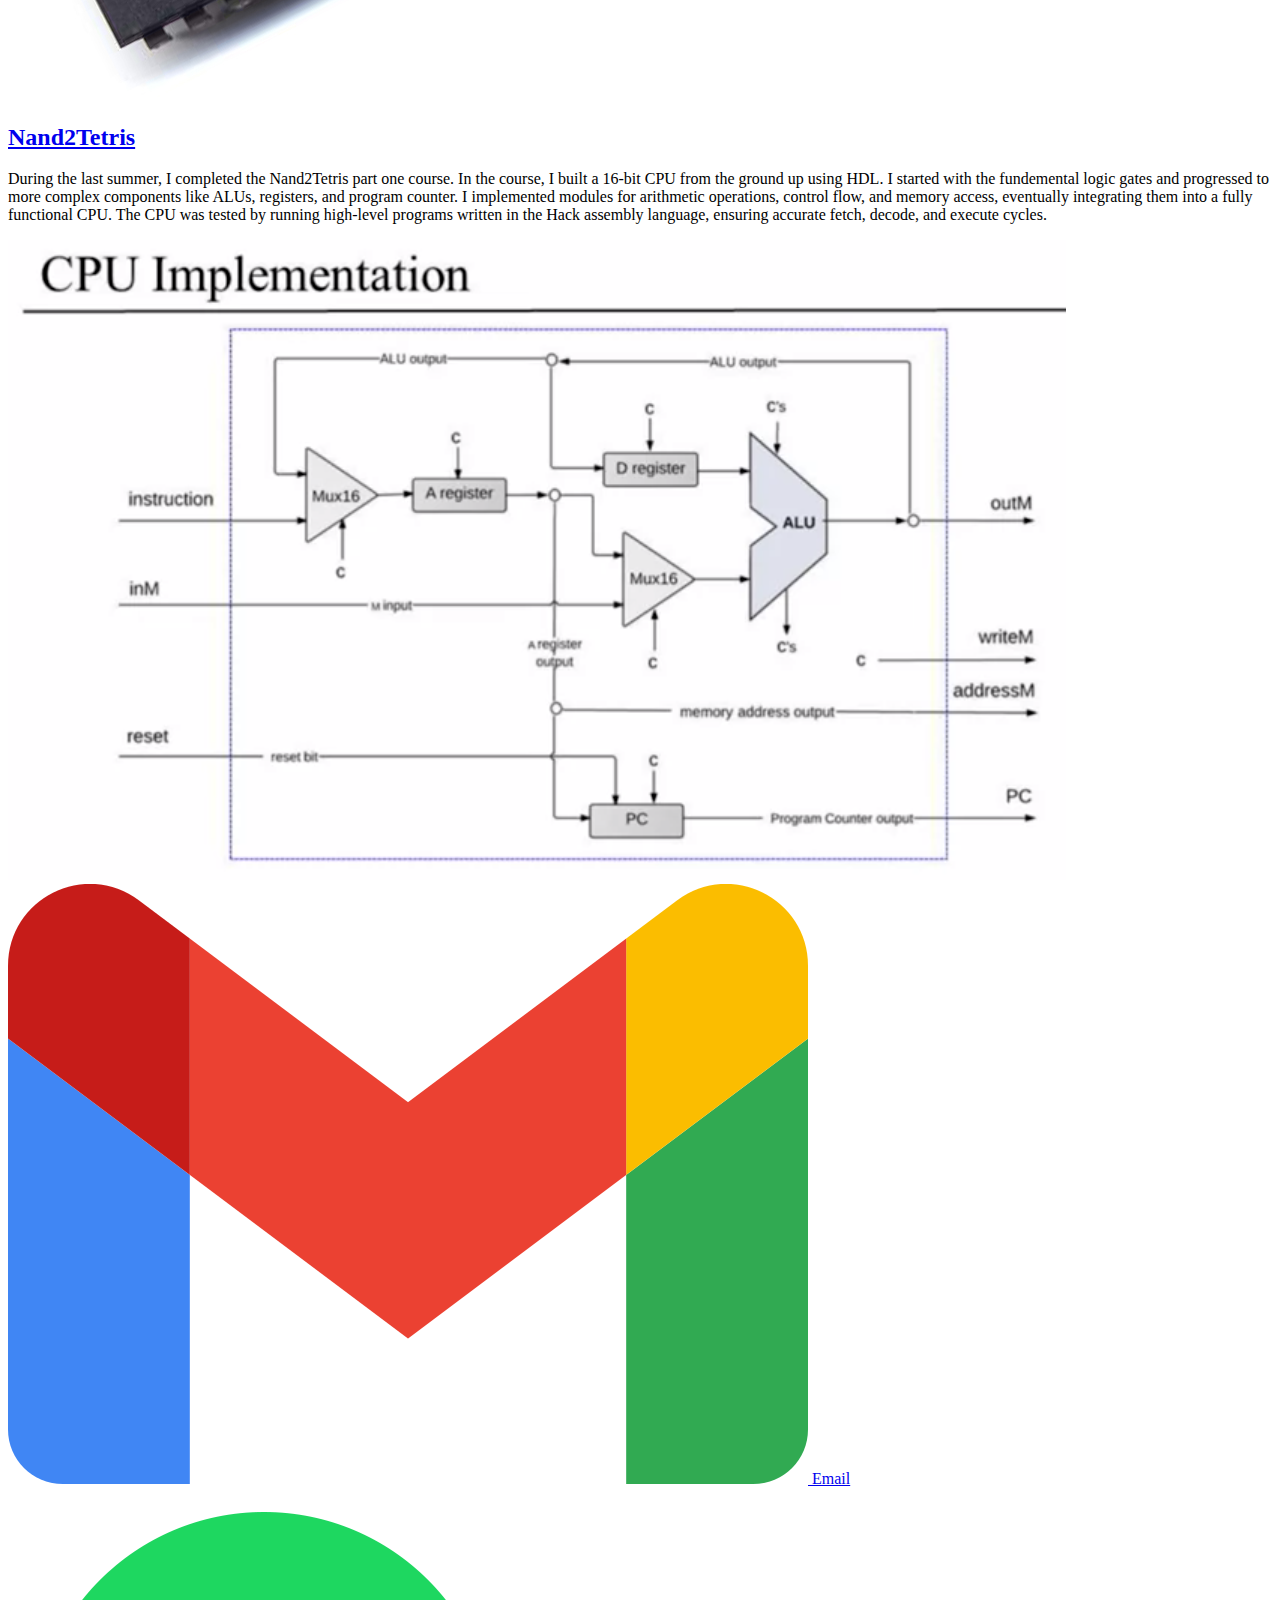
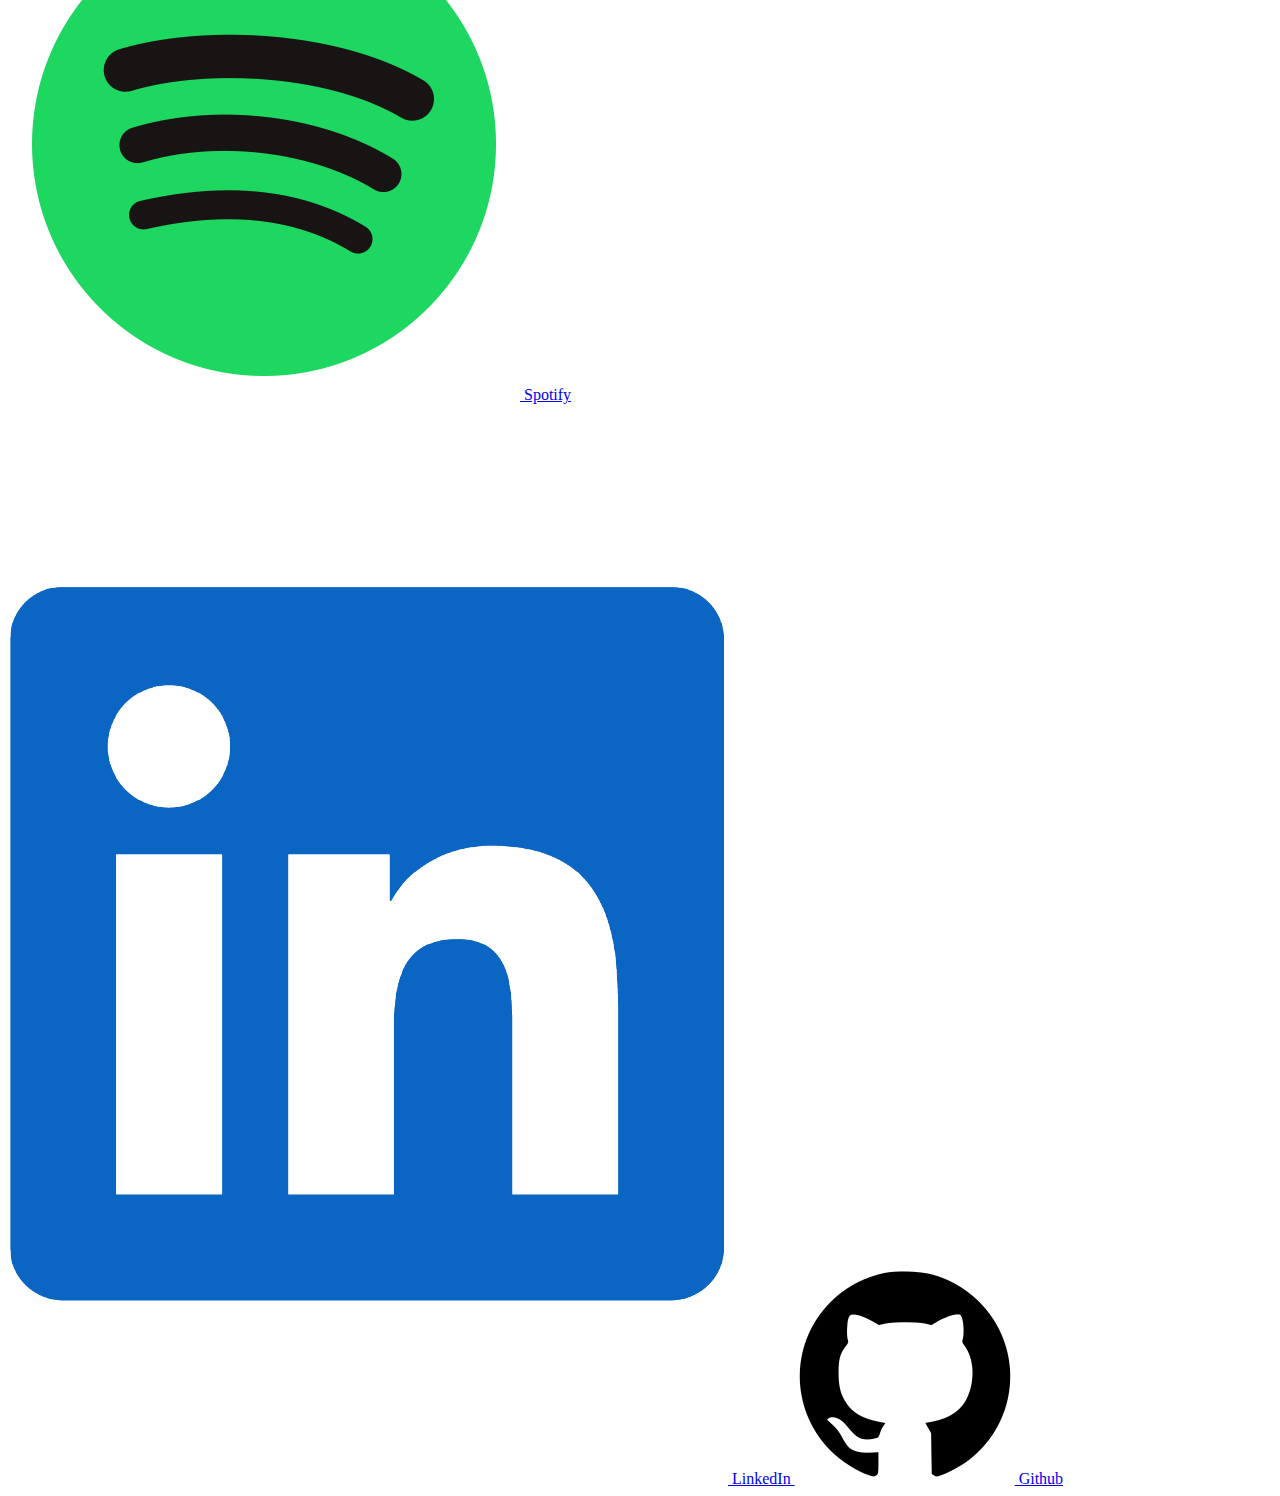
<file: portfolio_HTML.html>
<!DOCTYPE html>
<html lang="en">
<head>
    <meta charset="UTF-8">
    <meta name="viewport" content="width=device-width, initial-scale=1.0">
    <title>Portfolio Page</title>
</head>
<body>
    <div class="container">
        <a href="index.html" class="button">Home</button>
        <a href="portfolio.html" class="button">Portfolio</a>
        <a href="qualifications.html" class="button">Resume</a>
        <a href="service.html" class="button">Service</a>
        <a href="genai.html" class="button">GPT Page</a>
        <a class="button">Change Layout</a>
    </div>

    <header>
        <h1>Projects 👾</h1>
    </header>

    <div class="rows">
        <div class="row">
            <h2>8 Bit Pipeline Adder</h2>
            <p class="text">In my ECEN 454 class, I designed an 8-bit pipelined adder as part of my labwork. Using Cadence Virtuoso, 
                I came up with transistor-level schematics and layouts for NOT, NAND, and XOR gates to build the adders.
                I also designed registers using D flip-flops and implemented a buffered H-tree clock distribution network 
                to ensure minimal clock skew across the sequential elements.
                Additionally, I leveraged Spectre simulation software to optimize performance by reducing parasitic capacitance, 
                which involved calibrating the sizes of each transistor in each design, and perform post layout simulations to 
                measure power consumption and progration delay.
                After Calibration, I integrated the calibrated adders and registers to construct the complete pipelined adder.
                Finally, I also performed post-layout simulations to validate functionality by running through tests.
            </p>
            <div class="adder-picture">
                <img src="pictures/adder.jpg" alt="adder">
            </div>
        </div>

        <div class="row">
            <h2><a href="https://en.wikipedia.org/wiki/MOS_Technology_6502">6502 Emulator</a></h2>
            <p class="text">
                I emulated the 6502 Emulator which used CISC aritecture. The main focus of this project was to expand my understanding of 
                lower level programming. The emulator was written in C++, and it fully repicates the 6502 instruction sets including 
                all the addressing modes. The emulator also correctly handles the execute, decode, and fetch cycle with the correct number of 
                execution cycles for each instructions. 
                The emulator supports various types of instructions, including arithmetic operations, jumps, stack manipulation, 
                and memory access, reflecting the full functionality of the original processor.Instructions are also validated using written testbench codes to ensure each instruction
                executes perfectly. 
            </p>
            <div class="m6502-picture">
                <img src="pictures/6502.jpg" alt="6502">
            </div>
        </div>

        <div class="row">
            <h2><a href="https://www.nand2tetris.org/">Nand2Tetris</a></h2>
            <p class="text">
                During the last summer, I completed the Nand2Tetris part one course. In the course, I built a 16-bit CPU from the ground up using HDL.
                I started with the fundemental logic gates and progressed to more complex components like ALUs, registers, and program counter.
                I implemented modules for arithmetic operations, control flow, and memory access, eventually integrating them into a fully functional CPU.
                The CPU was tested by running high-level programs written in the Hack assembly language, ensuring accurate fetch, decode, and execute cycles.  
            </p>
            <div class="nand2-picture">
                <img src="pictures/nand2.png" alt="nand">
            </div>
        </div>
    </div>

    <footer class="footer">
        <a href="mailto:junyiwu2003@tamu.edu" class="footer-link">
            <img src="pictures/gmail.png" alt="Email" class="footer-icon"> Email
        </a>
        <a href="https://open.spotify.com/user/31ppcyvsihp5edpzr3lbhz6igt5u?si=fc56ed82211a4e75" target="_blank" class="footer-link">
            <img src="pictures/spotify.png" alt="Spotify" class="footer-icon"> Spotify
        </a>
        <a href="https://www.linkedin.com/in/junyiwuuu" target="_blank" class="footer-link">
            <img src="pictures/linkedin.png" alt="LinkedIn" class="footer-icon"> LinkedIn
        </a>
        <a href="https://github.com/Taotao2003" target="_blank" class="footer-link">
            <img src="pictures/github.png" alt="github" class="footer-icon"> Github
        </a>
    </footer>

</body>
</html>
</file>
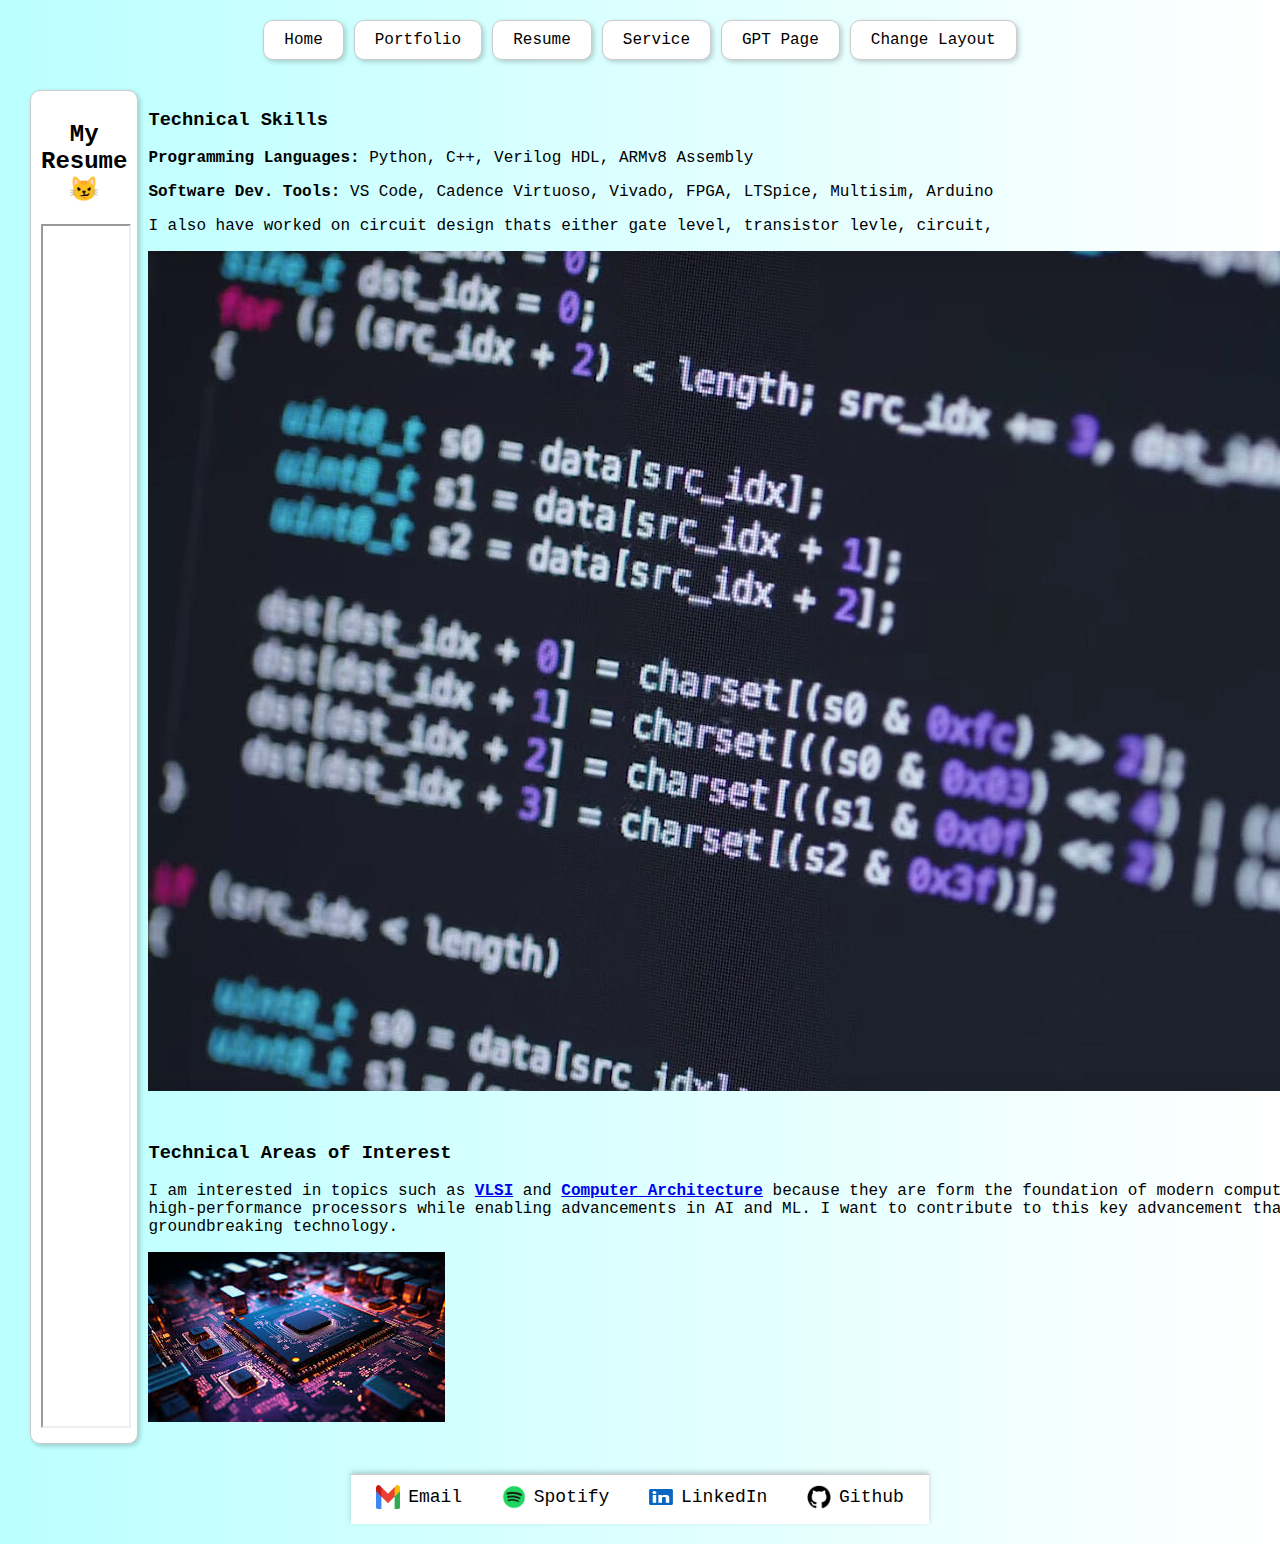
<file: qualifications.html>
<!DOCTYPE html>
<html lang="en">
<head>
    <meta charset="UTF-8">
    <meta name="viewport" content="width=device-width, initial-scale=1.0">
    <title>Resume Page</title>
    <link rel="stylesheet" href="style1.css">
</head>
<body>
    <div class="container">
        <a href="index.html" class="button">Home</button>
        <a href="portfolio.html" class="button">Portfolio</a>
        <a href="qualifications.html" class="button">Resume</a>
        <a href="service.html" class="button">Service</a>
        <a href="genai.html" class="button">GPT Page</a>
        <a class="button">Change Layout</a>
    </div>
    <div class="resume-page">
        <div class="resume">
            <h2> My Resume 😼</h2>
            <iframe src="https://drive.google.com/file/d/1O62T8r0Pfzvp4nqTQMS-PlchtxVzXs1C/preview" width="100%" height="1200px">

            </iframe>
        </div>
        <div class="skill-box">
            <h3>Technical Skills</h3>
            <p><b>Programming Languages: </b>Python, C++, Verilog HDL, ARMv8 Assembly</p>
            <p><b>Software Dev. Tools: </b>VS Code, Cadence Virtuoso, Vivado, FPGA, LTSpice, Multisim, Arduino</p>
            <p> I also have worked on circuit design thats either gate level, transistor levle, circuit, </p>
            
            <!-- <div class="cadence-picture">
                <img src="pictures/cadence_layout.jpg" alt="cadence">
            </div> -->
            <div class="cpp-picture">
                <img src="pictures/cpp.jpg" alt="cpp">
            </div>
        </div>
        <div class="skill-box">
            <h3>Technical Areas of Interest</h3>
            <p> I am interested in topics such as <a href="https://www.tutorialspoint.com/vlsi_design/vlsi_design_digital_system.htm"><b>VLSI</b></a> and <a href="https://www.spiceworks.com/tech/tech-general/articles/what-is-computer-architecture/"><b>Computer Architecture</b></a> because they are form the foundation of 
                modern computing. They are key to developing the next generation of high-performance processors while enabling advancements in AI and ML. 
                I want to contribute to this key advancement that will greatly enhance our lives through this groundbreaking technology. 
            </p>
            <div class = "cadence-picture">
                <img src="pictures/vlsi_2.jpg" alt="vlsi">
            </div>
        </div>
    </div>
    </div>

    <footer class="footer">
        <a href="mailto:junyiwu2003@tamu.edu" class="footer-link">
            <img src="pictures/gmail.png" alt="Email" class="footer-icon"> Email
        </a>
        <a href="https://open.spotify.com/user/31ppcyvsihp5edpzr3lbhz6igt5u?si=fc56ed82211a4e75" target="_blank" class="footer-link">
            <img src="pictures/spotify.png" alt="Spotify" class="footer-icon"> Spotify
        </a>
        <a href="https://www.linkedin.com/in/junyiwuuu" target="_blank" class="footer-link">
            <img src="pictures/linkedin.png" alt="LinkedIn" class="footer-icon"> LinkedIn
        </a>
        <a href="https://github.com/Taotao2003" target="_blank" class="footer-link">
            <img src="pictures/github.png" alt="github" class="footer-icon"> Github
        </a>
    </footer>
</body>
</html>
</file>
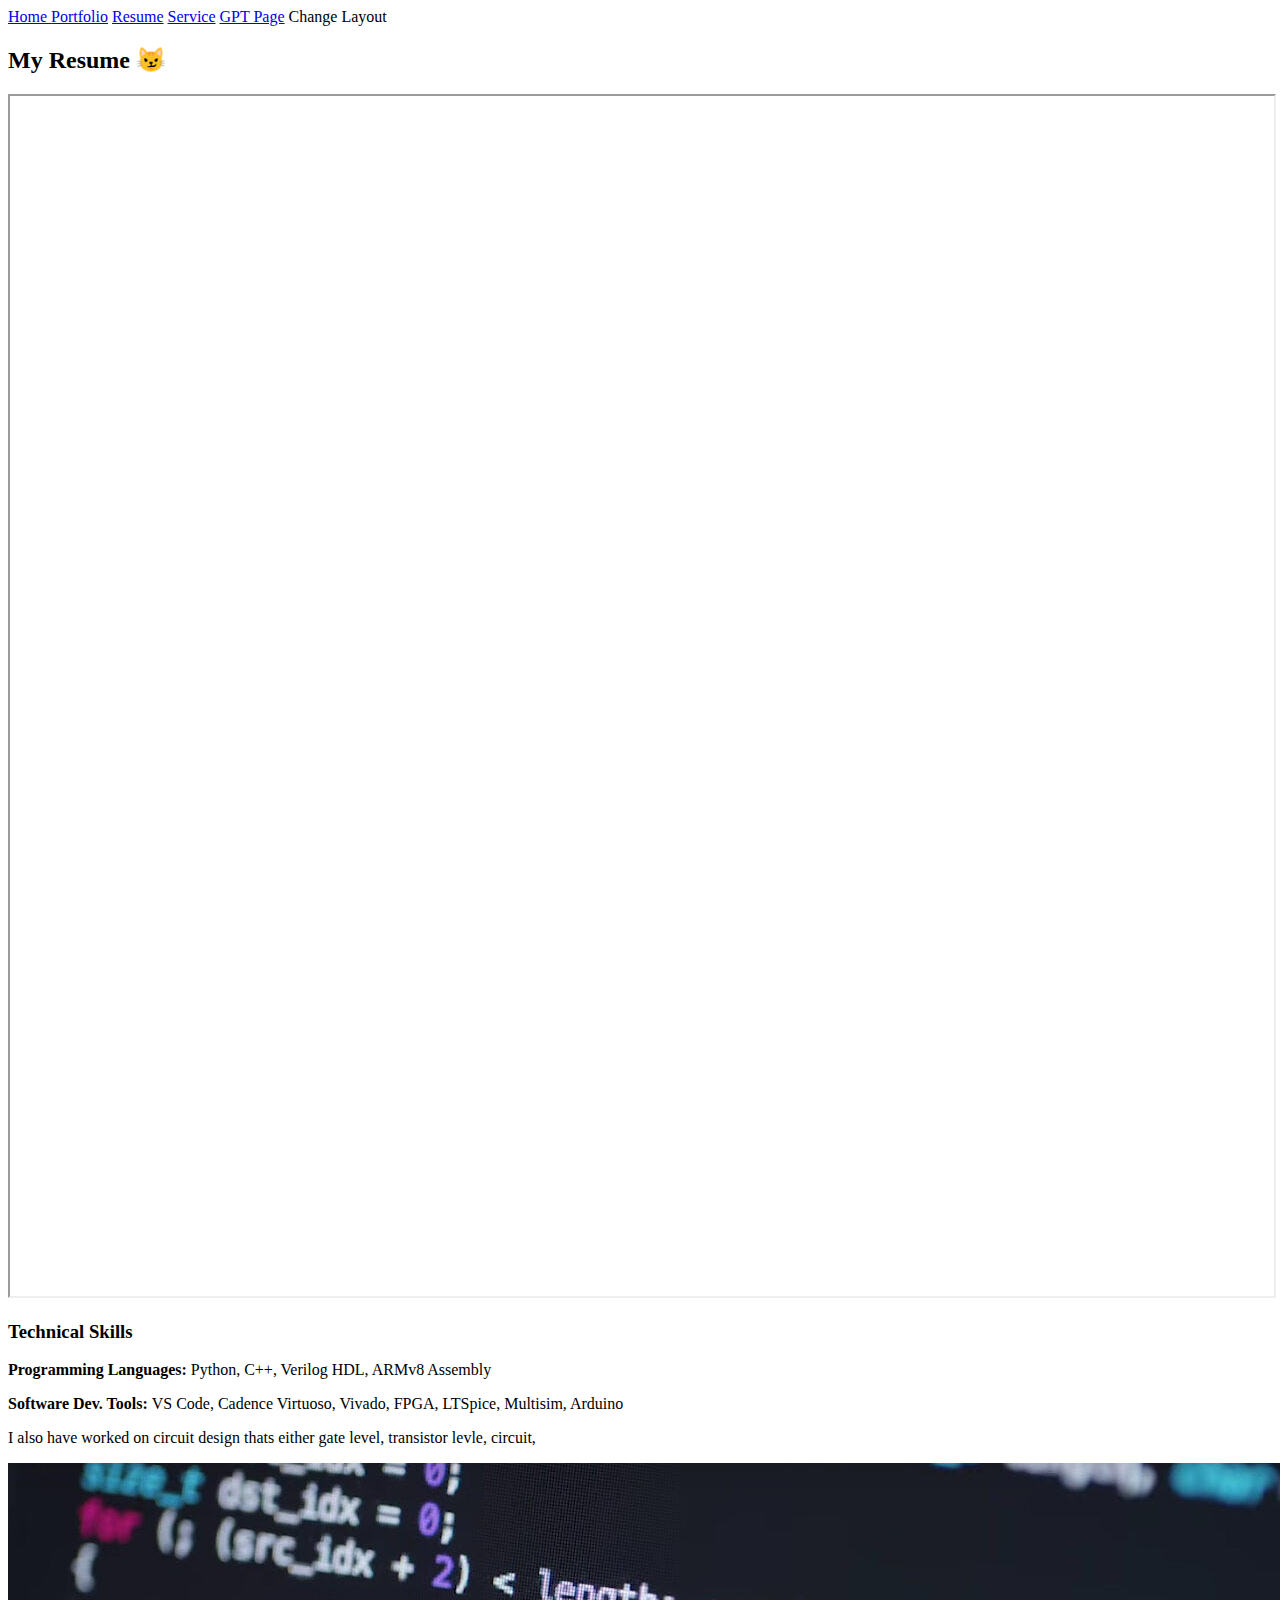
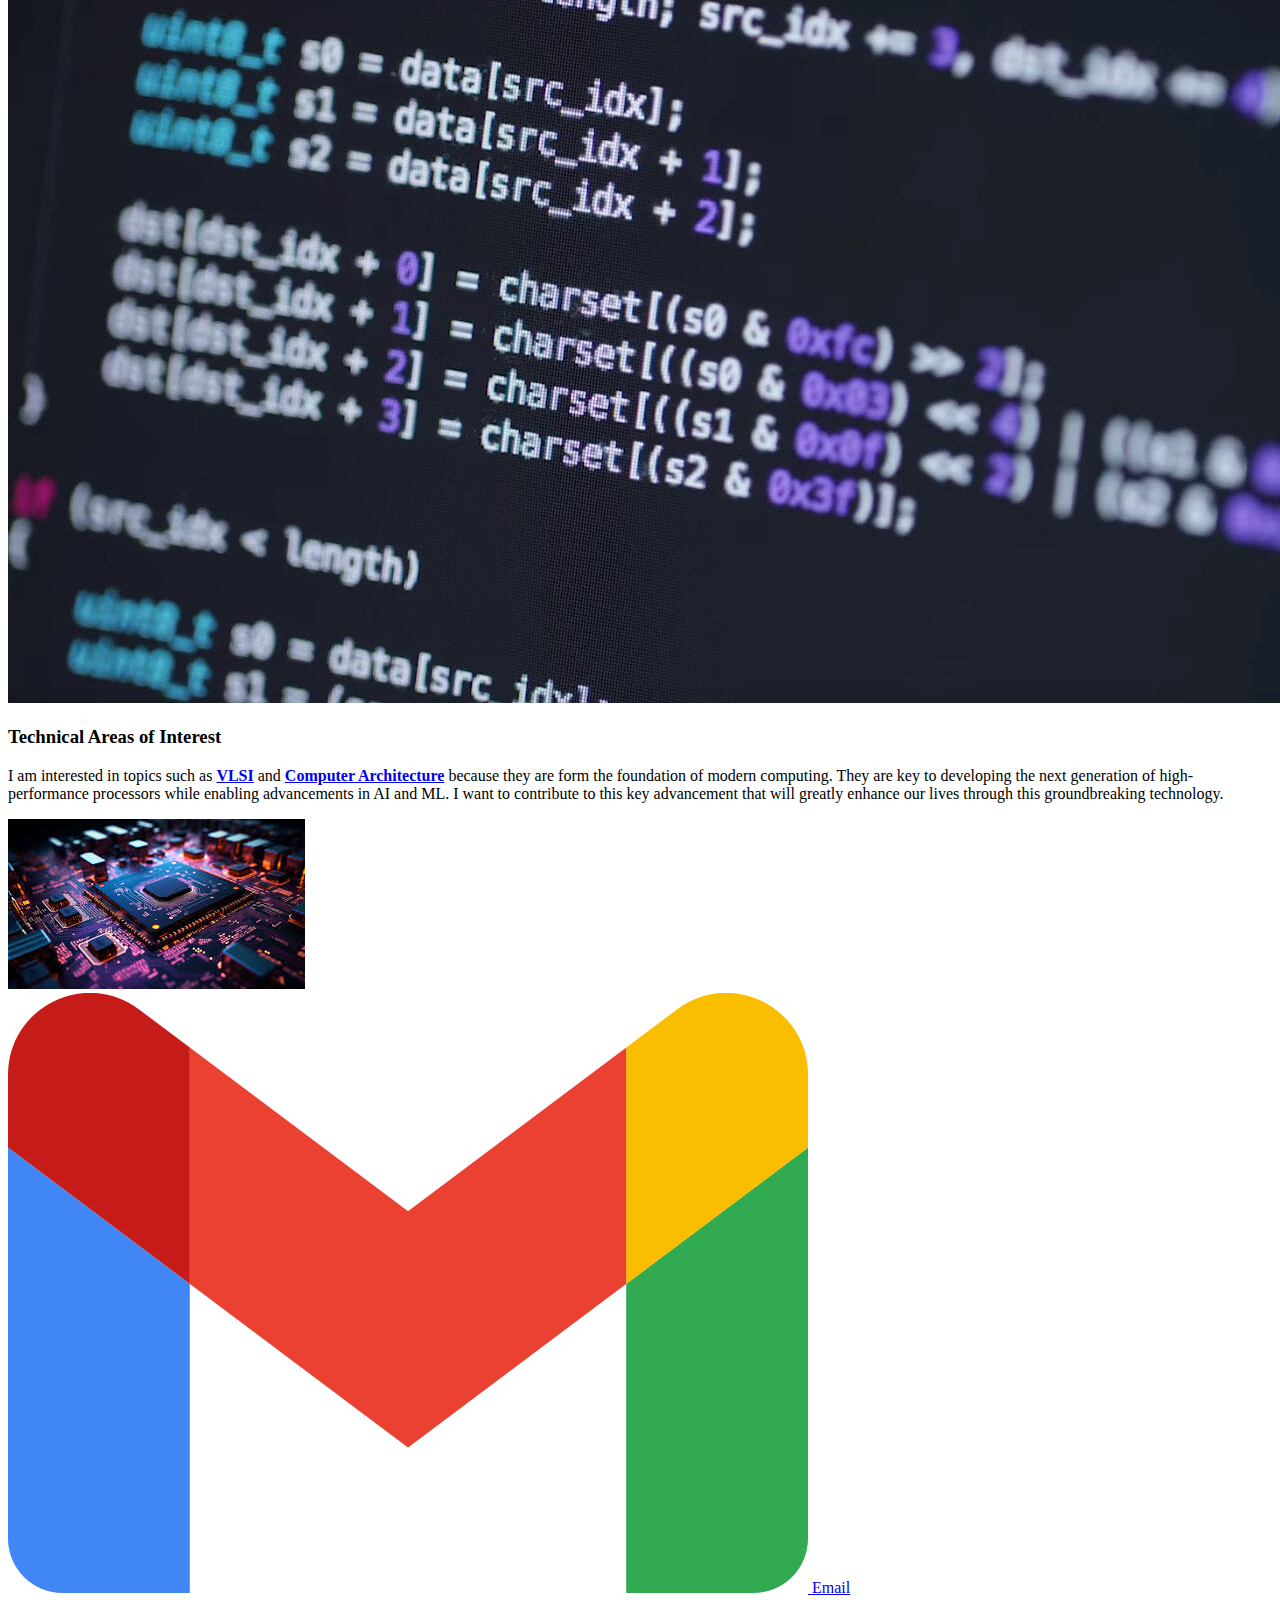
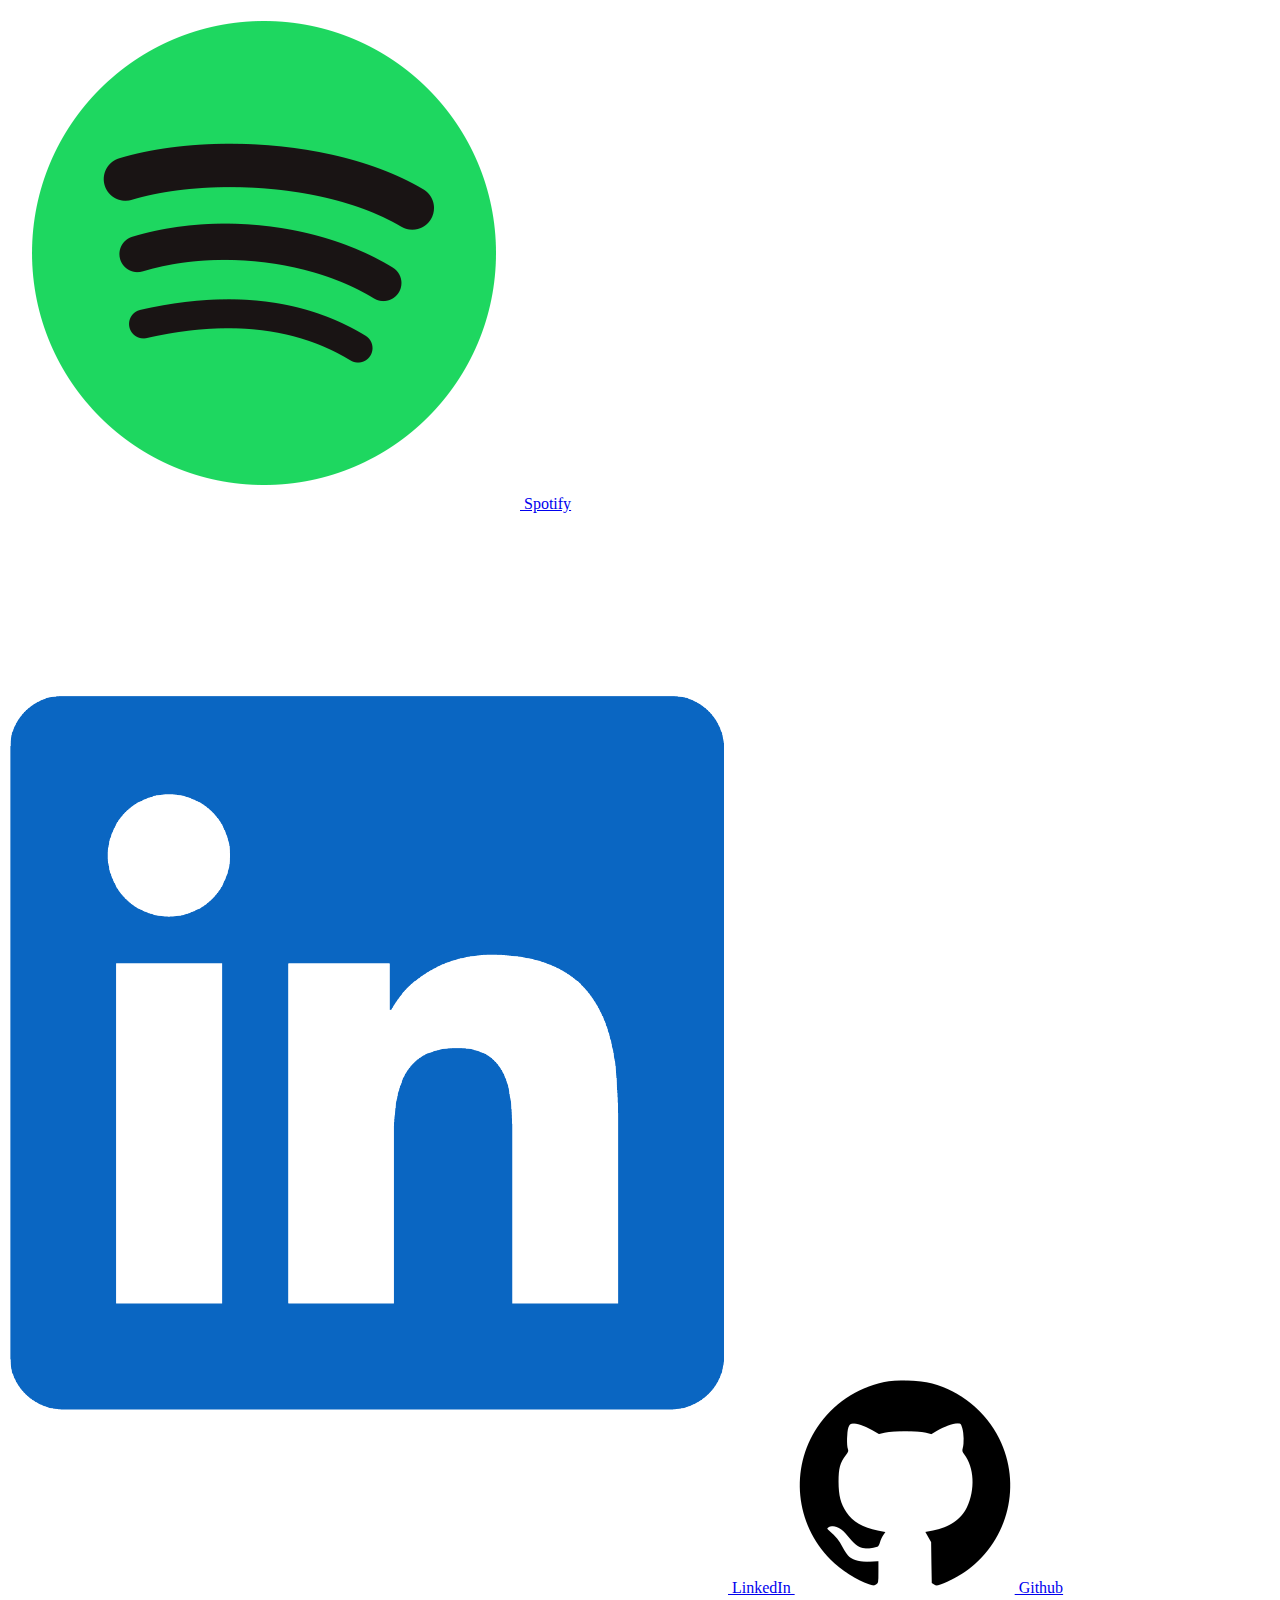
<file: qualifications_HTML.html>
<!DOCTYPE html>
<html lang="en">
<head>
    <meta charset="UTF-8">
    <meta name="viewport" content="width=device-width, initial-scale=1.0">
    <title>Resume Page</title>
    <!-- <link rel="stylesheet" href="style1.css"> -->
</head>
<body>
    <div class="container">
        <a href="index.html" class="button">Home</button>
        <a href="portfolio.html" class="button">Portfolio</a>
        <a href="qualifications.html" class="button">Resume</a>
        <a href="service.html" class="button">Service</a>
        <a href="genai.html" class="button">GPT Page</a>
        <a class="button">Change Layout</a>
    </div>
    <div class="resume-page">
        <div class="resume">
            <h2> My Resume 😼</h2>
            <iframe src="https://drive.google.com/file/d/1O62T8r0Pfzvp4nqTQMS-PlchtxVzXs1C/preview" width="100%" height="1200px">

            </iframe>
        </div>
        <div class="skill-box">
            <h3>Technical Skills</h3>
            <p><b>Programming Languages: </b>Python, C++, Verilog HDL, ARMv8 Assembly</p>
            <p><b>Software Dev. Tools: </b>VS Code, Cadence Virtuoso, Vivado, FPGA, LTSpice, Multisim, Arduino</p>
            <p> I also have worked on circuit design thats either gate level, transistor levle, circuit, </p>
            
            <!-- <div class="cadence-picture">
                <img src="pictures/cadence_layout.jpg" alt="cadence">
            </div> -->
            <div class="cpp-picture">
                <img src="pictures/cpp.jpg" alt="cpp">
            </div>
        </div>
        <div class="skill-box">
            <h3>Technical Areas of Interest</h3>
            <p> I am interested in topics such as <a href="https://www.tutorialspoint.com/vlsi_design/vlsi_design_digital_system.htm"><b>VLSI</b></a> and <a href="https://www.spiceworks.com/tech/tech-general/articles/what-is-computer-architecture/"><b>Computer Architecture</b></a> because they are form the foundation of 
                modern computing. They are key to developing the next generation of high-performance processors while enabling advancements in AI and ML. 
                I want to contribute to this key advancement that will greatly enhance our lives through this groundbreaking technology. 
            </p>
            <div class = "cadence-picture">
                <img src="pictures/vlsi_2.jpg" alt="vlsi">
            </div>
        </div>
    </div>
    </div>



    <footer class="footer">
        <a href="mailto:junyiwu2003@tamu.edu" class="footer-link">
            <img src="pictures/gmail.png" alt="Email" class="footer-icon"> Email
        </a>
        <a href="https://open.spotify.com/user/31ppcyvsihp5edpzr3lbhz6igt5u?si=fc56ed82211a4e75" target="_blank" class="footer-link">
            <img src="pictures/spotify.png" alt="Spotify" class="footer-icon"> Spotify
        </a>
        <a href="https://www.linkedin.com/in/junyiwuuu" target="_blank" class="footer-link">
            <img src="pictures/linkedin.png" alt="LinkedIn" class="footer-icon"> LinkedIn
        </a>
        <a href="https://github.com/Taotao2003" target="_blank" class="footer-link">
            <img src="pictures/github.png" alt="github" class="footer-icon"> Github
        </a>
    </footer>
</body>
</html>
</file>
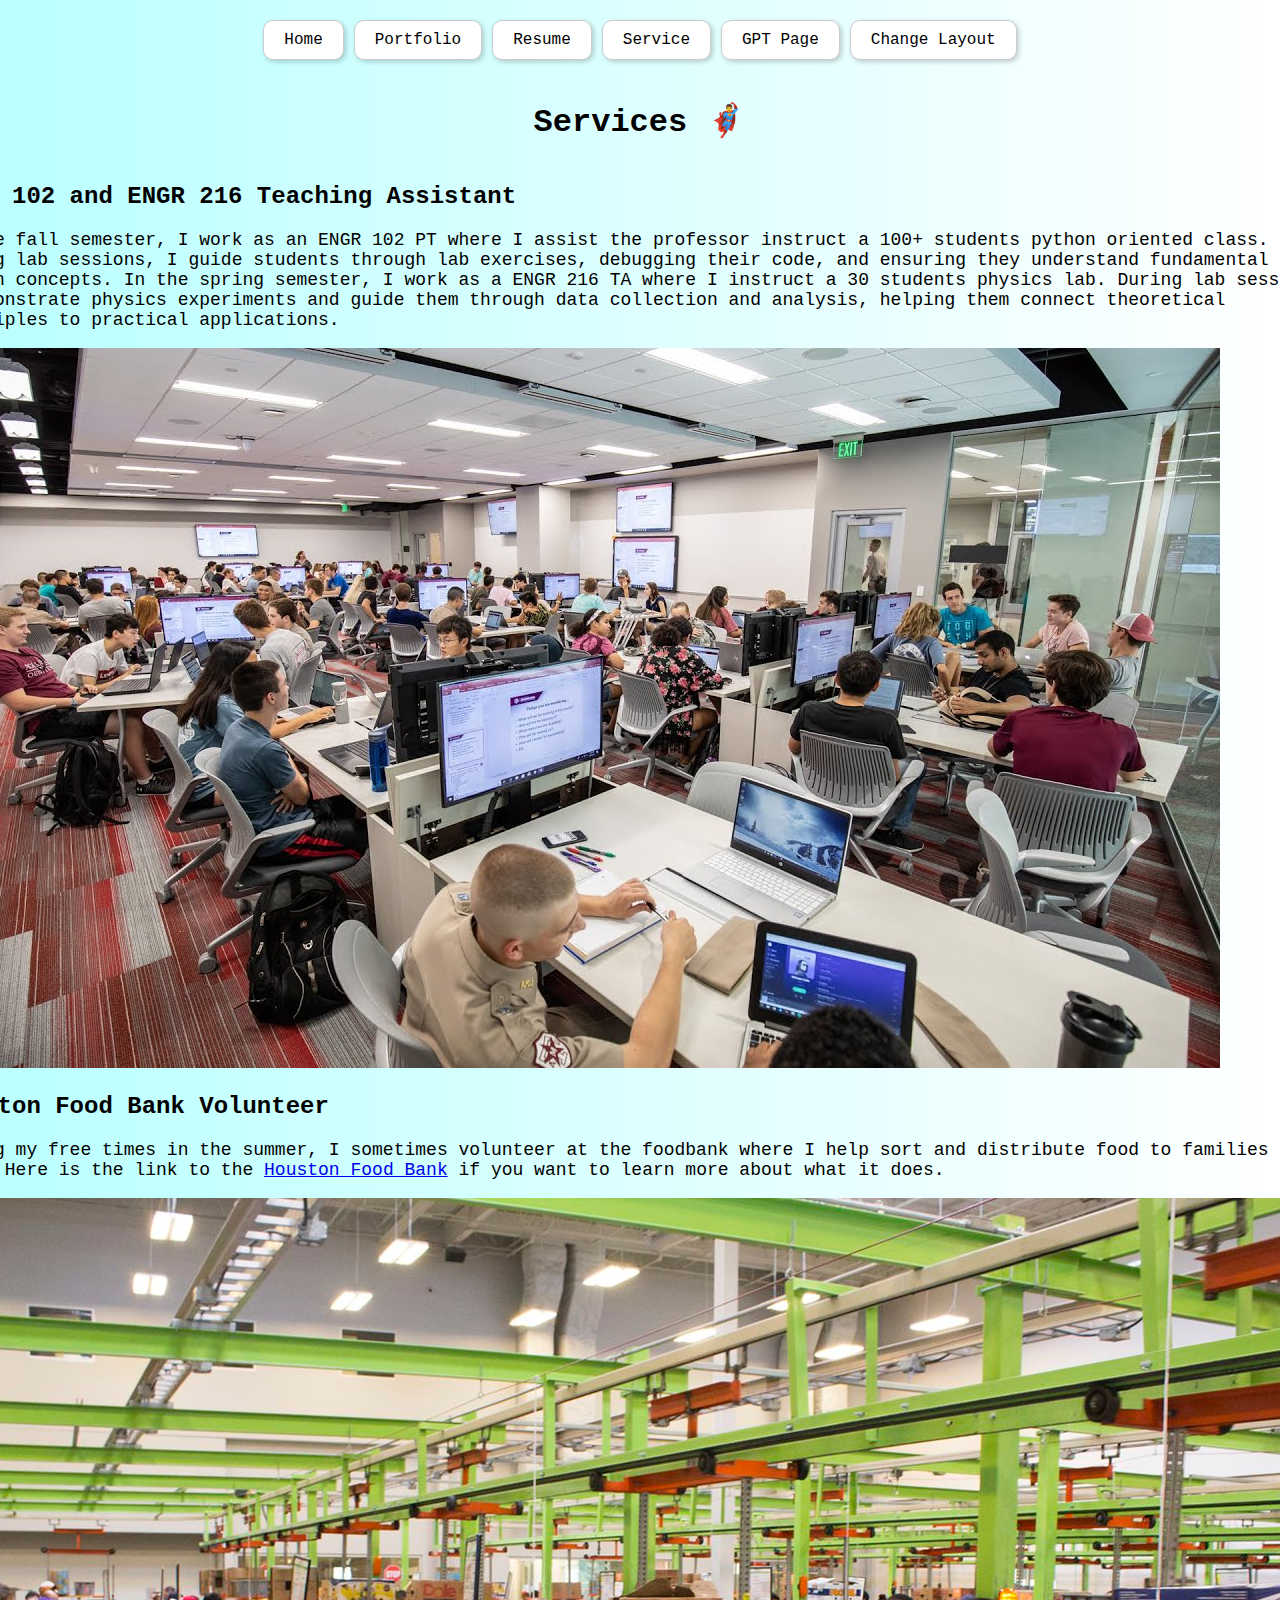
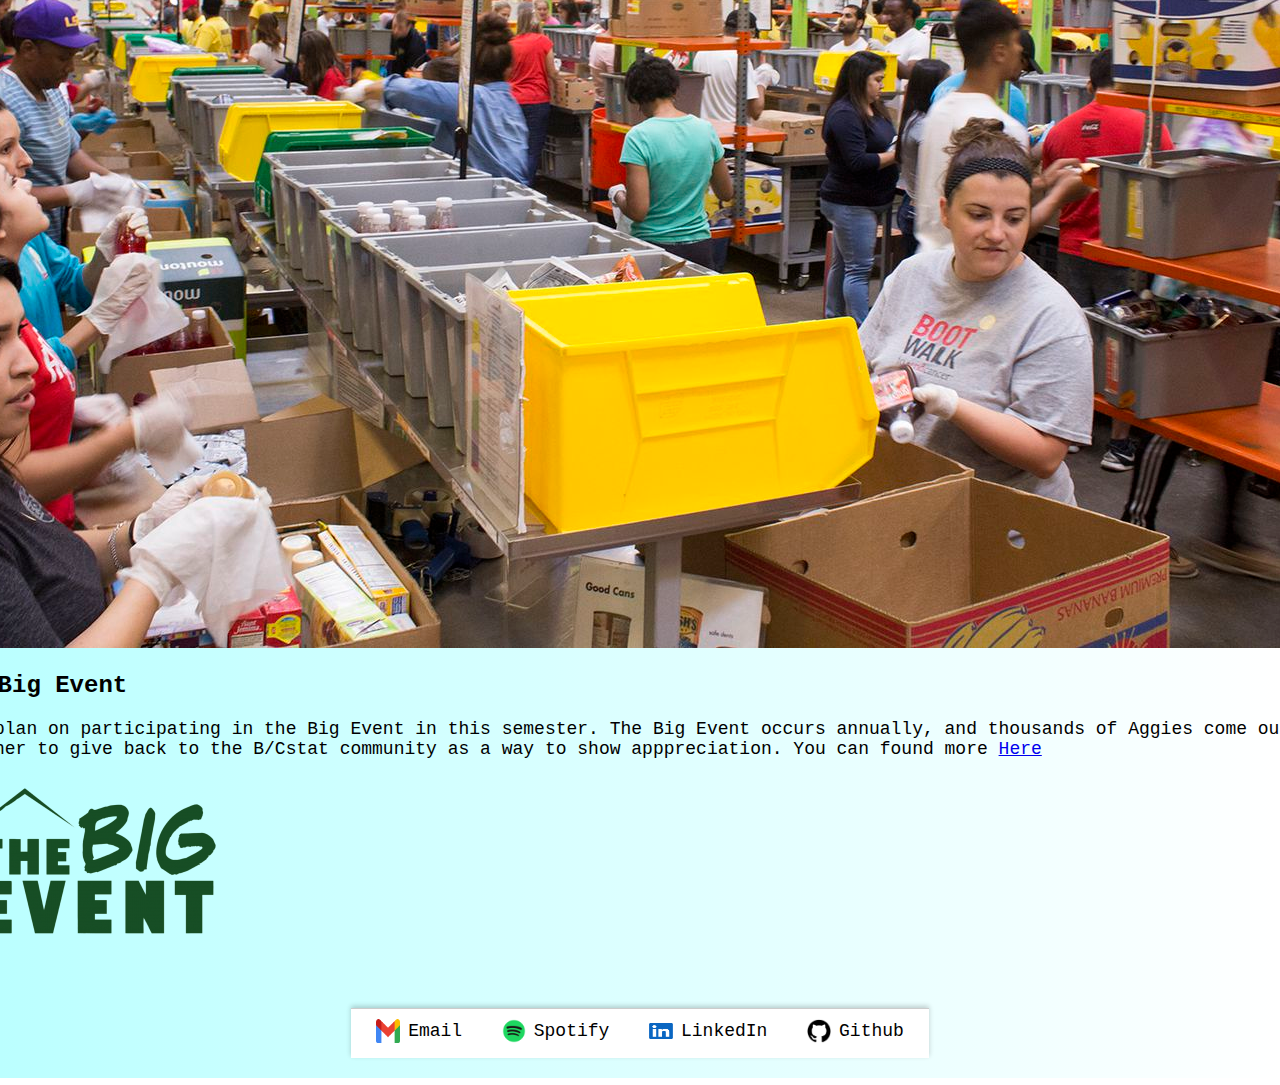
<file: service.html>
<!DOCTYPE html>
<html lang="en">
<head>
    <meta charset="UTF-8">
    <meta name="viewport" content="width=device-width, initial-scale=1.0">
    <title>Portfolio Page</title>
    <link rel="stylesheet" href="style1.css">
</head>
<body>
    <div class="container">
        <a href="index.html" class="button">Home</button>
        <a href="portfolio.html" class="button">Portfolio</a>
        <a href="qualifications.html" class="button">Resume</a>
        <a href="service.html" class="button">Service</a>
        <a href="genai.html" class="button">GPT Page</a>
        <a class="button">Change Layout</a>
    </div>

    <header>
        <h1>Services 🦸‍♂️</h1>
    </header>

    <div class="rows">
        <div class="row">
            <h2>ENGR 102 and ENGR 216 Teaching Assistant</h2>
            <p class="text">
                In the fall semester, I work as an ENGR 102 PT where I assist the professor instruct a 100+ students python oriented class. 
                During lab sessions, I guide students through lab exercises, debugging their code, and ensuring they understand fundamental python concepts. 
                In the spring semester, I work as a ENGR 216 TA where I instruct a 30 students physics lab.
                During lab sessions, I demonstrate physics experiments and guide them through data collection and analysis, helping them connect theoretical principles to practical applications.
            </p>
            <div class="adder-picture">
                <img src="pictures/zachroom.jpg" alt="zach">
            </div>
        </div>

        <div class="row">
            <h2>Houston Food Bank Volunteer</h2>
            <p class="text">
                During my free times in the summer, I sometimes volunteer at the foodbank where I help sort and distribute food to families in need. 
                Here is the link to the <a href="https://www.houstonfoodbank.org/">Houston Food Bank</a> if you want to learn more about what it does.
            
            </p>
            <div class="m6502-picture">
                <img src="pictures/hfoodbank.jpg" alt="food">
            </div>
        </div>

        <div class="row">
            <h2>The Big Event </h2>
            <p class="text">
               I do plan on participating in the Big Event in this semester. The Big Event occurs annually, and thousands of Aggies come out together
               to give back to the B/Cstat community as a way to show apppreciation.
               You can found more <a href="https://bigevent.tamu.edu/">Here</a>  
            </p>
            <div class="nand2-picture">
                <img src="pictures/bigevent.png" alt="nand">
            </div>
        </div>
    </div>

    <footer class="footer">
        <a href="mailto:junyiwu2003@tamu.edu" class="footer-link">
            <img src="pictures/gmail.png" alt="Email" class="footer-icon"> Email
        </a>
        <a href="https://open.spotify.com/user/31ppcyvsihp5edpzr3lbhz6igt5u?si=fc56ed82211a4e75" target="_blank" class="footer-link">
            <img src="pictures/spotify.png" alt="Spotify" class="footer-icon"> Spotify
        </a>
        <a href="https://www.linkedin.com/in/junyiwuuu" target="_blank" class="footer-link">
            <img src="pictures/linkedin.png" alt="LinkedIn" class="footer-icon"> LinkedIn
        </a>
        <a href="https://github.com/Taotao2003" target="_blank" class="footer-link">
            <img src="pictures/github.png" alt="github" class="footer-icon"> Github
        </a>
    </footer>

    
</body>
</html>
</file>
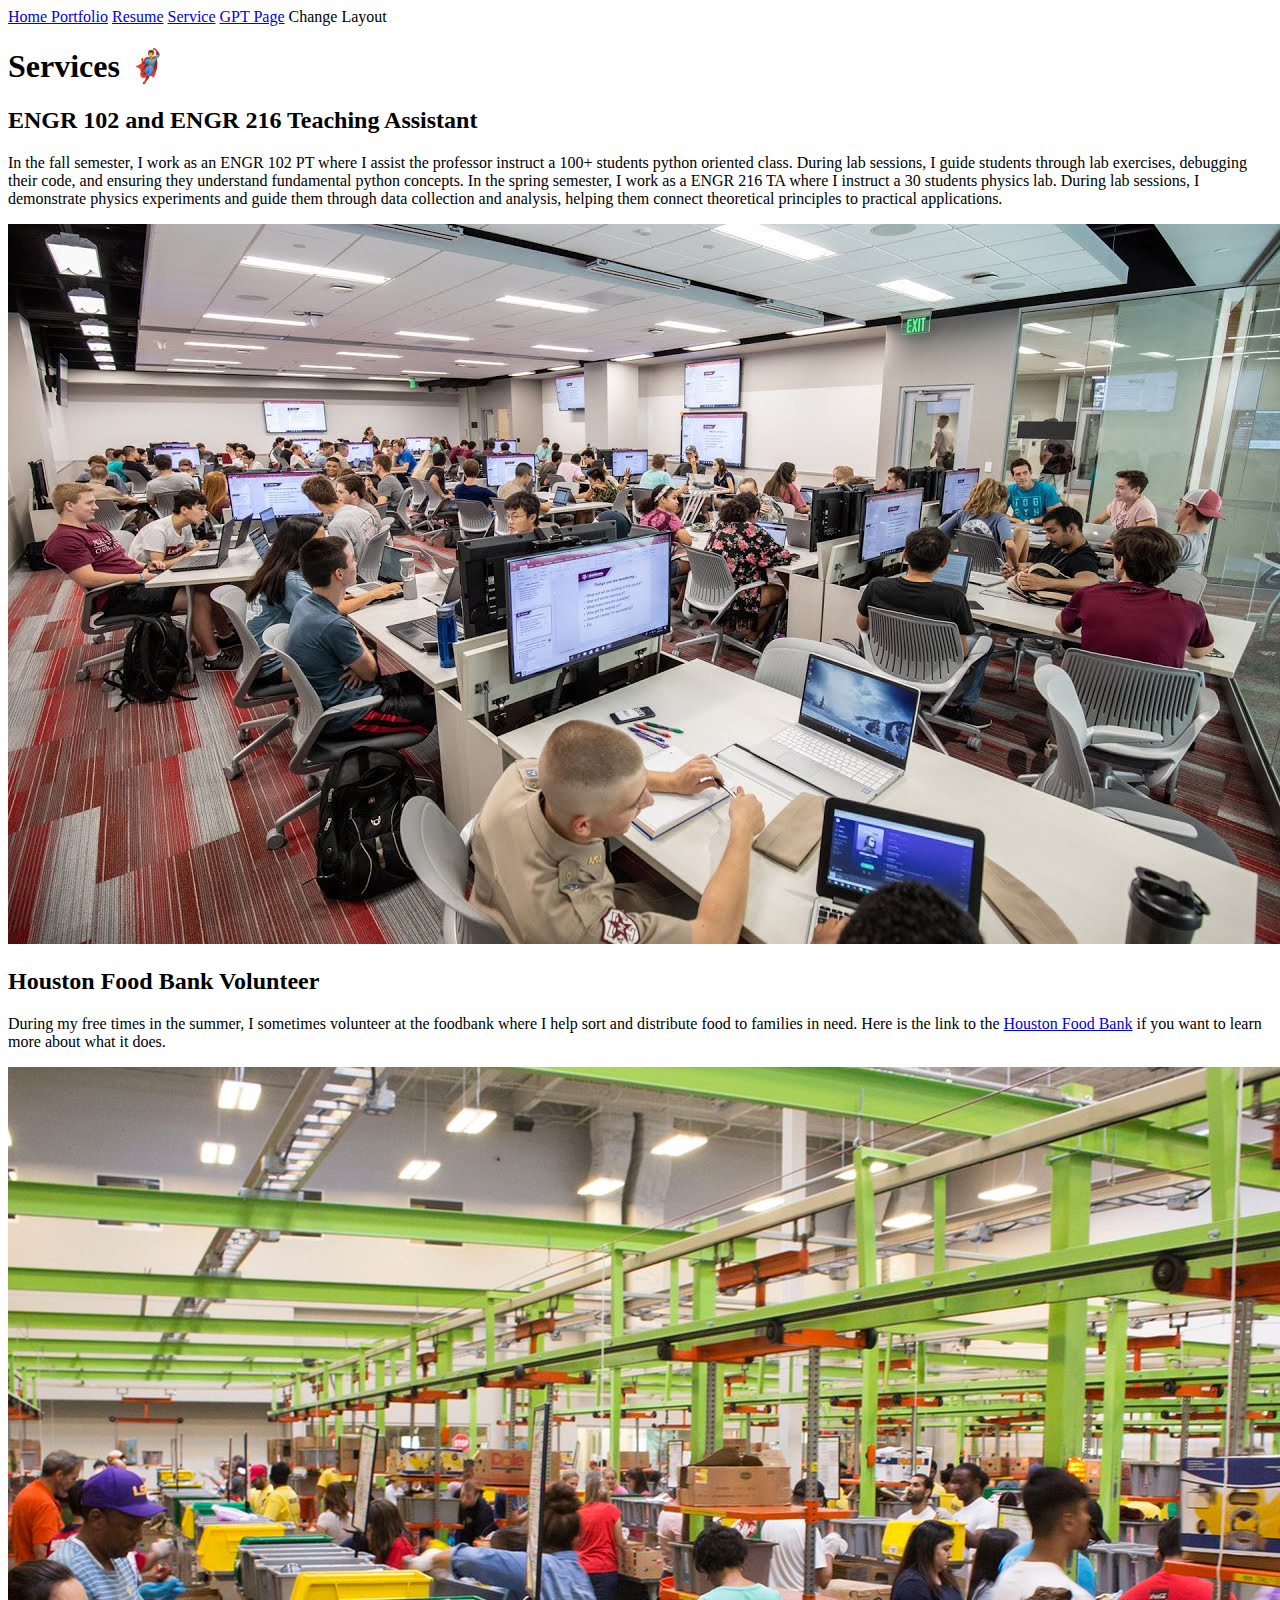
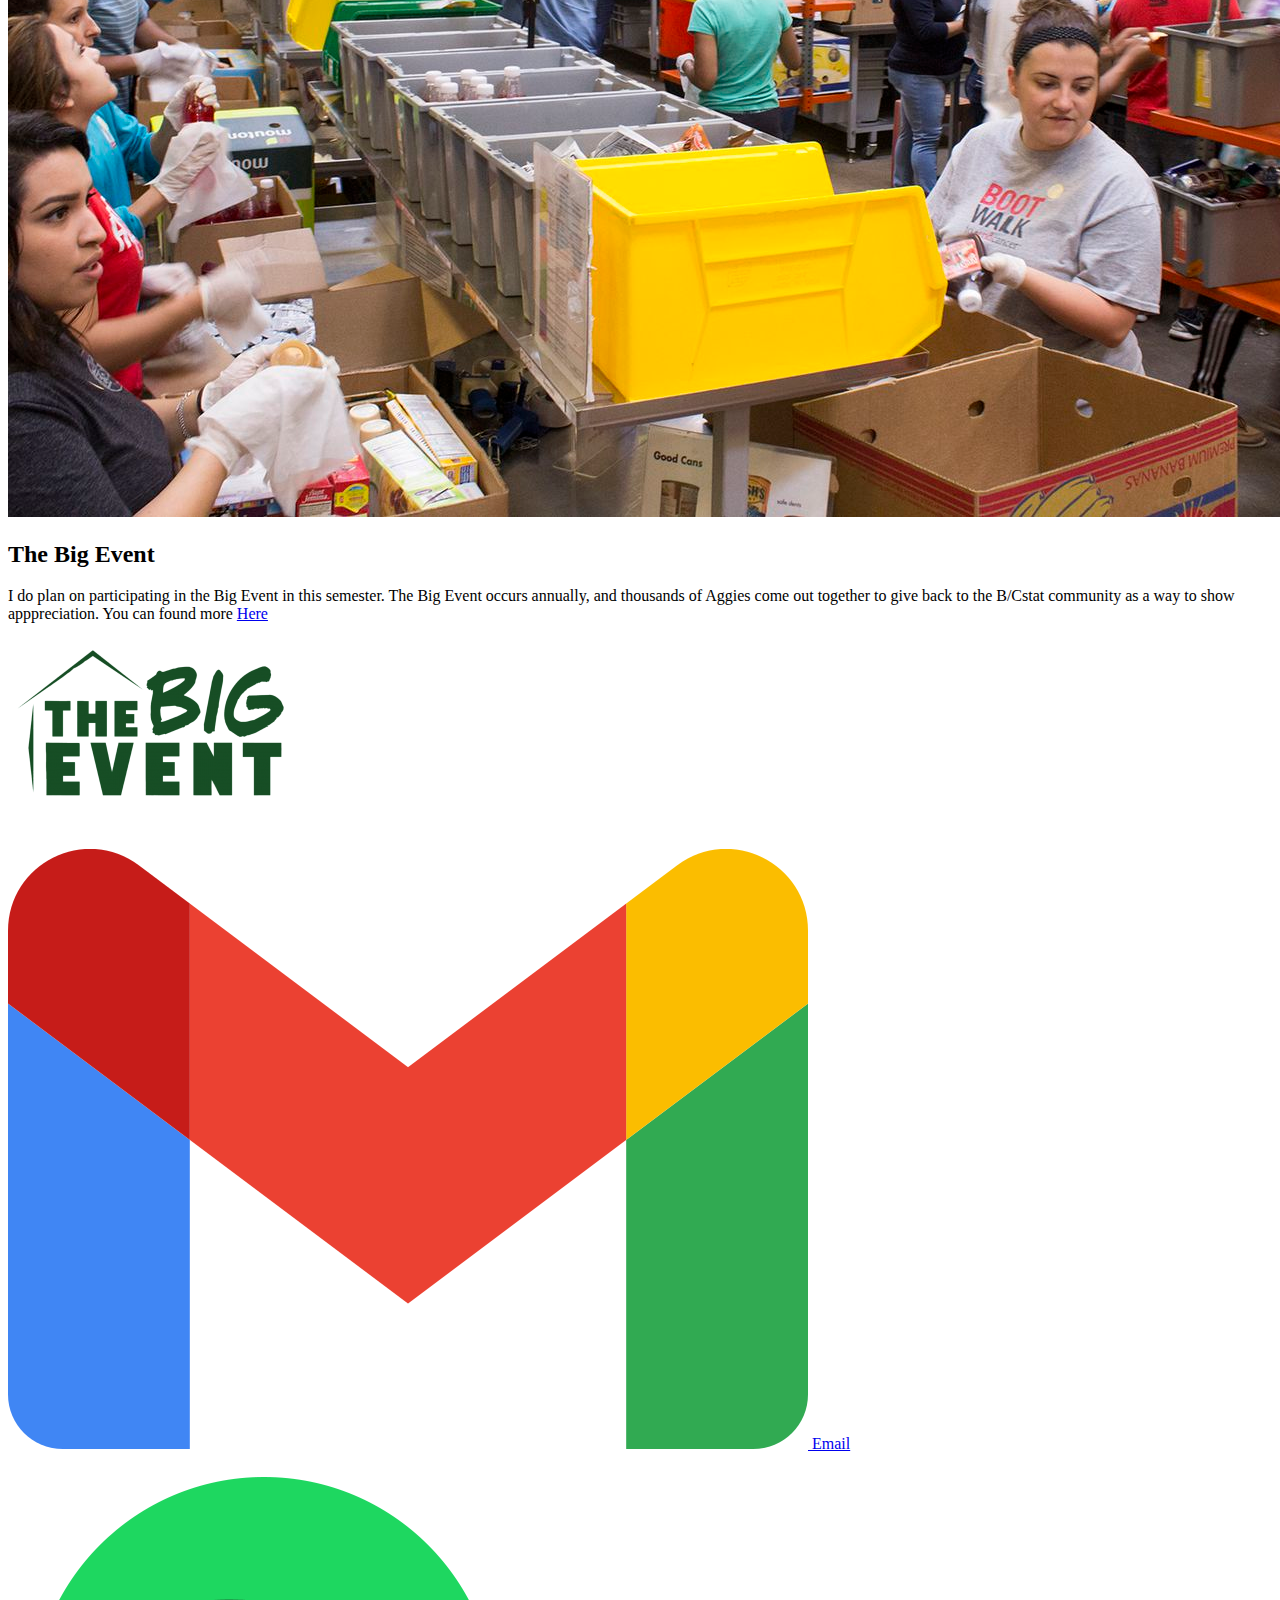
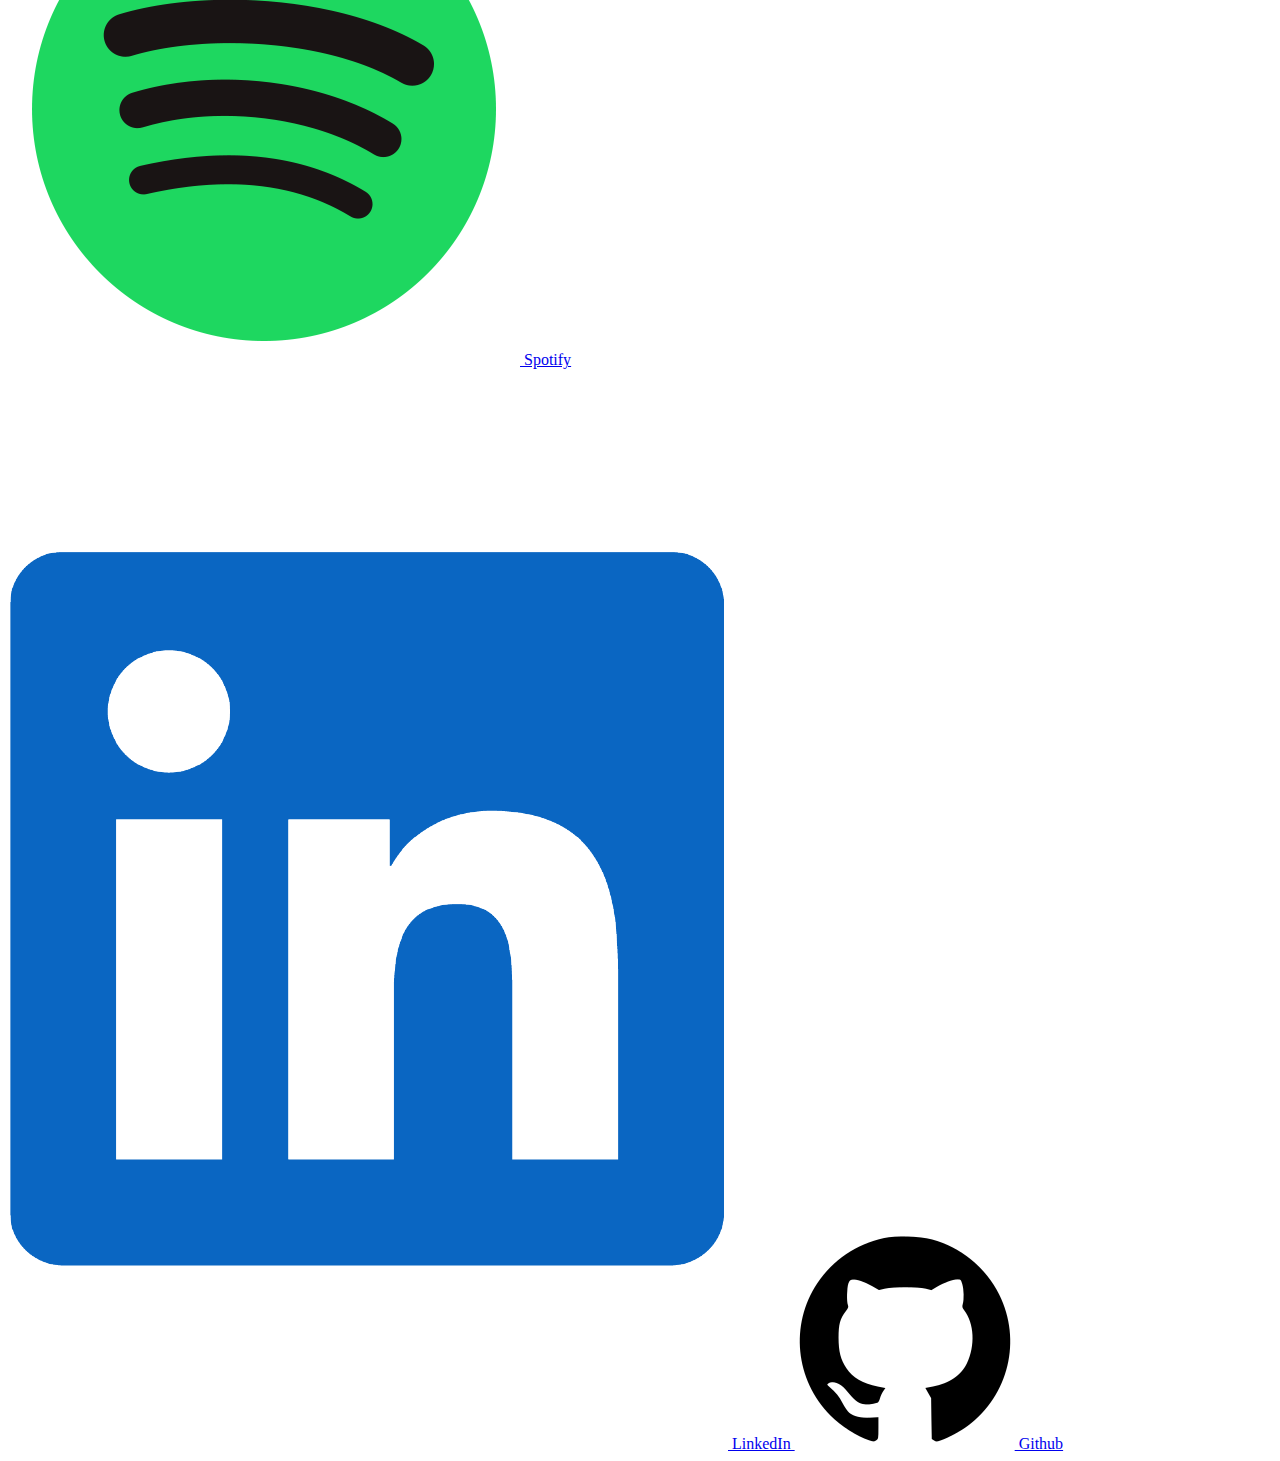
<file: service_HTML.html>
<!DOCTYPE html>
<html lang="en">
<head>
    <meta charset="UTF-8">
    <meta name="viewport" content="width=device-width, initial-scale=1.0">
    <title>Portfolio Page</title>
</head>
<body>
    <div class="container">
        <a href="index.html" class="button">Home</button>
        <a href="portfolio.html" class="button">Portfolio</a>
        <a href="qualifications.html" class="button">Resume</a>
        <a href="service.html" class="button">Service</a>
        <a href="genai.html" class="button">GPT Page</a>
        <a class="button">Change Layout</a>
    </div>

    <header>
        <h1>Services 🦸‍♂️</h1>
    </header>

    <div class="rows">
        <div class="row">
            <h2>ENGR 102 and ENGR 216 Teaching Assistant</h2>
            <p class="text">
                In the fall semester, I work as an ENGR 102 PT where I assist the professor instruct a 100+ students python oriented class. 
                During lab sessions, I guide students through lab exercises, debugging their code, and ensuring they understand fundamental python concepts. 
                In the spring semester, I work as a ENGR 216 TA where I instruct a 30 students physics lab.
                During lab sessions, I demonstrate physics experiments and guide them through data collection and analysis, helping them connect theoretical principles to practical applications.
            </p>
            <div class="adder-picture">
                <img src="pictures/zachroom.jpg" alt="zach">
            </div>
        </div>

        <div class="row">
            <h2>Houston Food Bank Volunteer</h2>
            <p class="text">
                During my free times in the summer, I sometimes volunteer at the foodbank where I help sort and distribute food to families in need. 
                Here is the link to the <a href="https://www.houstonfoodbank.org/">Houston Food Bank</a> if you want to learn more about what it does.
            
            </p>
            <div class="m6502-picture">
                <img src="pictures/hfoodbank.jpg" alt="food">
            </div>
        </div>

        <div class="row">
            <h2>The Big Event </h2>
            <p class="text">
               I do plan on participating in the Big Event in this semester. The Big Event occurs annually, and thousands of Aggies come out together
               to give back to the B/Cstat community as a way to show apppreciation.
               You can found more <a href="https://bigevent.tamu.edu/">Here</a>  
            </p>
            <div class="nand2-picture">
                <img src="pictures/bigevent.png" alt="nand">
            </div>
        </div>
    </div>

    <footer class="footer">
        <a href="mailto:junyiwu2003@tamu.edu" class="footer-link">
            <img src="pictures/gmail.png" alt="Email" class="footer-icon"> Email
        </a>
        <a href="https://open.spotify.com/user/31ppcyvsihp5edpzr3lbhz6igt5u?si=fc56ed82211a4e75" target="_blank" class="footer-link">
            <img src="pictures/spotify.png" alt="Spotify" class="footer-icon"> Spotify
        </a>
        <a href="https://www.linkedin.com/in/junyiwuuu" target="_blank" class="footer-link">
            <img src="pictures/linkedin.png" alt="LinkedIn" class="footer-icon"> LinkedIn
        </a>
        <a href="https://github.com/Taotao2003" target="_blank" class="footer-link">
            <img src="pictures/github.png" alt="github" class="footer-icon"> Github
        </a>
    </footer>

    
</body>
</html>
</file>
<file: style1.css>
body {
    background: linear-gradient(to right, #bbffff, #ffffff);
    font-family: free, monospace;
    margin: 0;
    padding: 20px;
    display: flex;
    flex-direction: column;
    align-items: center;
}

.container {
    display: flex;
    justify-content: center;
    gap: 10px;
    margin-bottom: 20px;
}

.content {
    display: flex;
    flex-wrap: wrap;
    justify-content: center;
    width: 100%;
    margin-top: 20px;
    gap: 20px;
}

.description {
    flex: 1 1 60%;
    max-width: 700px;
    text-align: left;
}

.class-box {
    padding: 1rem;
    background-color: #ffffff;
    border: 1px solid #ccc;
    border-radius: 10px;
    box-shadow: 2px 2px 5px rgba(0, 0, 0, 0.2);
    width: 100%; 
}

.text-box {
    display: flex;
    align-items: left; 
    justify-content: space-between; 
    padding: 1rem;
    background-color: #ffffff;
    border: 1px solid #ccc;
    border-radius: 10px;
    box-shadow: 2px 2px 5px rgba(0, 0, 0, 0.2);
    gap: 20px; 
    width: 160%;
    
}

.text {
    font-size: 18px;
}

.chip-picture img {
    border-radius: 10px;
    box-shadow: 2px 2px 5px rgba(0, 0, 0, 0.4);
}
.park-picture {
    display: flex;
    align-items: center;
    justify-content: center;
}
.park-picture img {
    border-radius: 10px;
    box-shadow: 2px 2px 5px rgba(0, 0, 0, 0.4);
    width: 500px;
}

.selfie { 
    flex: 1 1 35%;
    max-width: 500px;
    text-align: center;
}

.selfie img {
    max-width: 70%;
    height: auto;
    border-radius: 10px;
    box-shadow: 2px 2px 5px rgba(0, 0, 0, 0.4);
    margin-top: 1rem;
    outline: 15px solid #ccc;
}


.button {
    display: inline-block; 
    padding: 10px 20px;
    font-size: 16px;
    cursor: pointer;
    border-radius: 10px;
    border: 1px solid #ccc;
    background-color: #ffffff;
    color: #000; 
    text-decoration: none; 
    text-align: center; 
    box-shadow: 2px 2px 5px rgba(0, 0, 0, 0.2);
    transition: transform 0.2s, box-shadow 0.2s; 
}

.button:hover {
    transform: translateY(-2px); 
    box-shadow: 4px 4px 10px rgba(0, 240, 240, 0.3); 
}

.button:active {
    background-color: rgb(0, 240, 240); 
    color: white; 
}

.footer {
    margin-top: 20px;
    padding: 10px;
    background-color: #ffffff;
    text-align: center;
    border-top: 1px solid #ccc;
    box-shadow: 0 -2px 5px rgba(0, 0, 0, 0.2);
}

.footer-link {
    margin: 0 15px;
    font-size: 18px;
    text-decoration: none;
    color: #000;
    display: inline-flex;
    align-items: center;
    gap: 8px;
    transition: color 0.2s;
}

.footer-link:hover {
    color: rgb(0, 240, 240);
}

.footer-icon {
    width: 24px;
    height: 24px;
    vertical-align: middle;
}


/* QUALIFICATIONS HTML*/
.resume-page {
    display: grid;
    grid-template-columns: 2fr 1fr; /* resume 2/3, descriptions take 1/3 */
    grid-template-rows: auto auto; 
    gap: 10px; 
    width: 100%;
    padding: 10px;
    box-sizing: border-box;
}

.resume {
    grid-column: 1; 
    grid-row: 1 / 3; 
    background-color: #ffffff;
    padding: 10px;
    border: 1px solid #ccc;
    border-radius: 10px;
    box-shadow: 2px 2px 5px rgba(0, 0, 0, 0.2);
    text-align: center;
}

.resume-page .description-box:nth-child(2) {
    grid-column: 2; 
    grid-row: 1; 
}

.resume-page .description-box:nth-child(3) {
    grid-column: 2; 
    grid-row: 2; 
}
</file>
